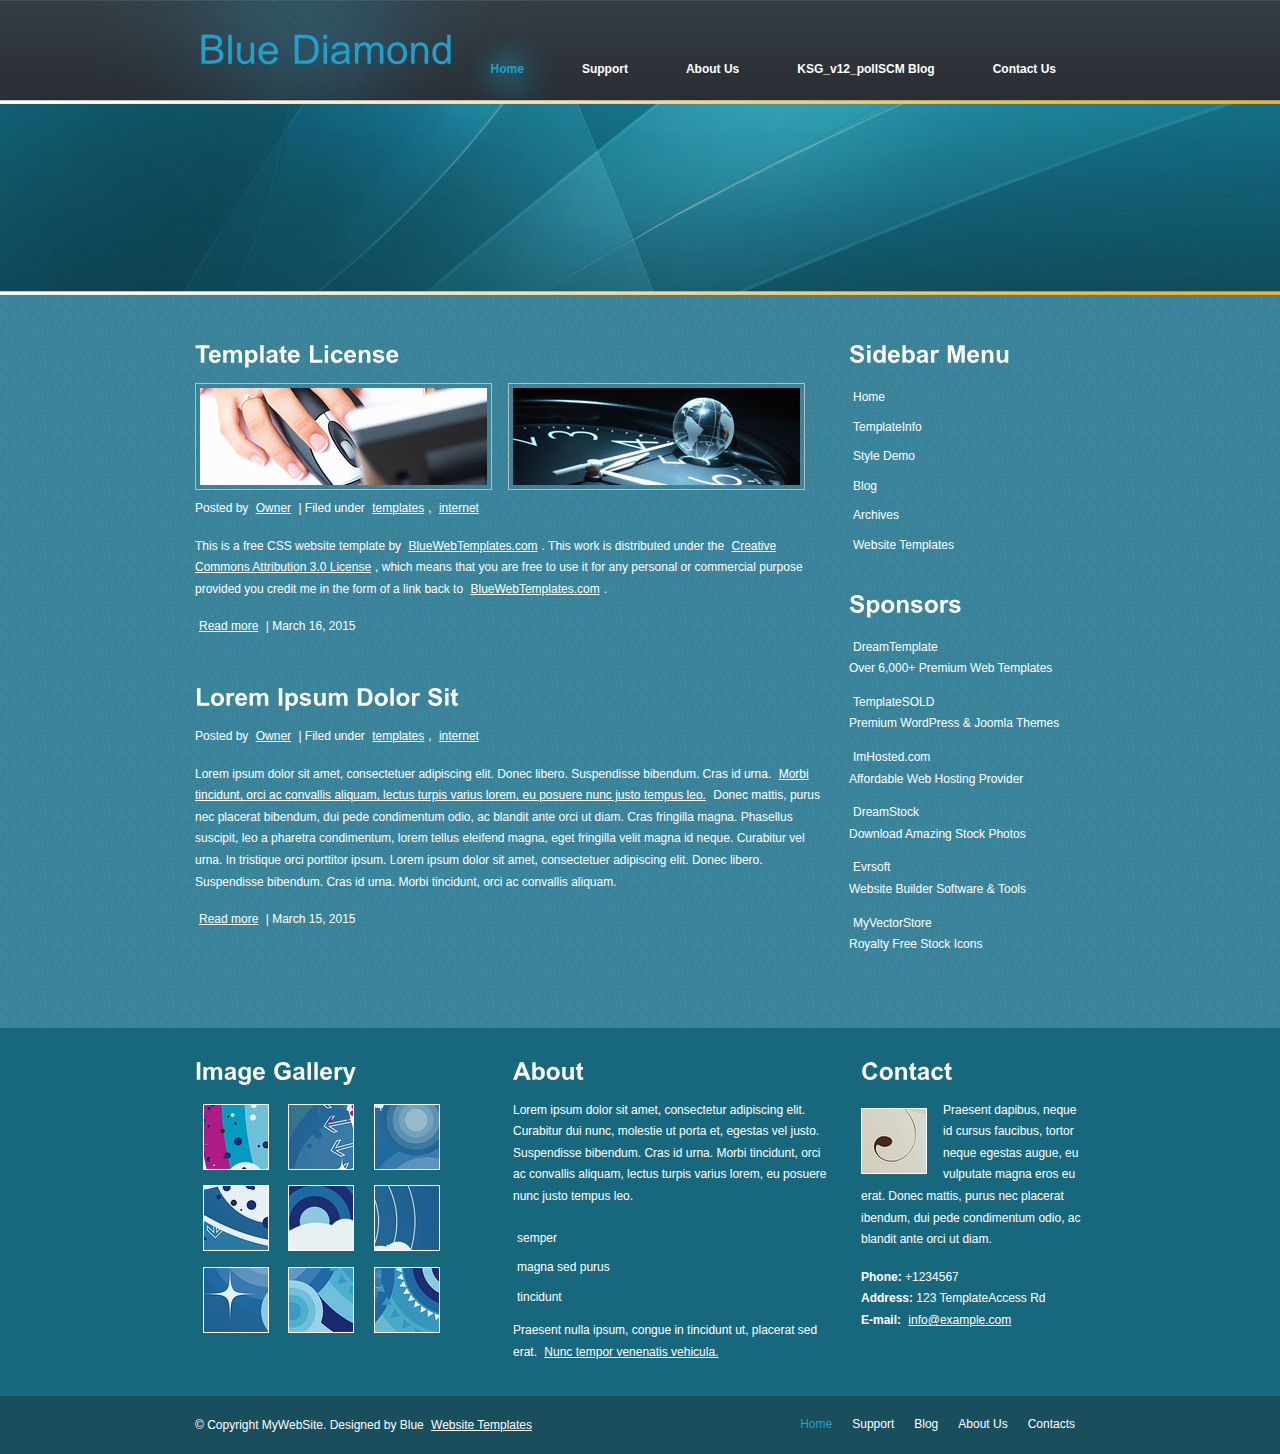
<file: index.html>
<!DOCTYPE html PUBLIC "-//W3C//DTD XHTML 1.0 Transitional//EN" "http://www.w3.org/TR/xhtml1/DTD/xhtml1-transitional.dtd">
<!--
Design by http://www.bluewebtemplates.com
Released for free under a Creative Commons v1 Attribution 3.0 License
-->
<html xmlns="http://www.w3.org/1999/xhtml">
<head>
<title>Template</title>
<meta http-equiv="Content-Type" content="text/html; charset=UTF-8" />
<link href="style.css" rel="stylesheet" type="text/css" />
<!-- CuFon: Enables smooth pretty custom font rendering. 100% SEO friendly. To disable, remove this section -->
<script type="text/javascript" src="js/cufon-yui.js"></script>
<script type="text/javascript" src="js/arial.js"></script>
<script type="text/javascript" src="js/cuf_run.js"></script>
<!-- CuFon ends -->
</head>
<body>
<div class="main">

  <div class="header">
    <div class="header_resize">
      <div class="logo"><h1><a href="index.html" class="nobg">Blue Diamond</a></h1></div>
      <div class="menu_nav">
        <ul>
          <li class="active"><a href="index.html">Home</a></li>
          <li><a href="support.html">Support</a></li>
          <li><a href="about.html">About Us</a></li>
          <li><a href="blog.html">KSG_v12_pollSCM Blog</a></li>
          <li><a href="contact.html">Contact Us</a></li>
        </ul>
      </div>
      <div class="clr"></div>
    </div>
  </div>

  <div class="content">
    <div class="content_resize">
      <div class="mainbar">
        <div class="article">
          <h2>Template License</h2>
          <img src="images/img1.jpg" width="287" height="97" alt="img" class="ilf" />
          <img src="images/img2.jpg" width="287" height="97" alt="img" />
          <p>Posted by <a href="#">Owner</a> | Filed under <a href="#">templates</a>, <a href="#">internet</a></p>
          <p>This is a free CSS website template by <a href="http://www.bluewebtemplates.com/" title="Website Templates">BlueWebTemplates.com</a>. This 
work is distributed under the <a rel="license" href="http://creativecommons.org/licenses/by/3.0/">Creative Commons Attribution 3.0 License</a>, 
which means that you are free to use it for any personal or commercial purpose provided you credit me in the form of a link back to 
<a href="http://www.bluewebtemplates.com/" title="Website Templates">BlueWebTemplates.com</a>.</p>
          <p><a href="#">Read more</a> | March 16, 2015</p>
        </div>
        <div class="article">
          <h2>Lorem Ipsum Dolor Sit</h2>
          <p>Posted by <a href="#">Owner</a> | Filed under <a href="#">templates</a>, <a href="#">internet</a></p>
          <p>Lorem ipsum dolor sit amet, consectetuer adipiscing elit. Donec libero. Suspendisse bibendum. Cras id urna. <a href="#">Morbi tincidunt, orci ac convallis aliquam, lectus turpis varius lorem, eu posuere nunc justo tempus leo.</a> Donec mattis, purus nec placerat bibendum, dui pede condimentum odio, ac blandit ante orci ut diam. Cras fringilla magna. Phasellus suscipit, leo a pharetra condimentum, lorem tellus eleifend magna, eget fringilla velit magna id neque. Curabitur vel urna. In tristique orci porttitor ipsum. Lorem ipsum dolor sit amet, consectetuer adipiscing elit. Donec libero. Suspendisse bibendum. Cras id urna. Morbi tincidunt, orci ac convallis aliquam.</p>
          <p><a href="#">Read more</a> | March 15, 2015</p>
        </div>
      </div>
      <div class="sidebar">
        <div class="gadget">
          <h2 class="star">Sidebar Menu</h2>
          <ul class="sb_menu">
            <li><a href="#">Home</a></li>
            <li><a href="#">TemplateInfo</a></li>
            <li><a href="#">Style Demo</a></li>
            <li><a href="#">Blog</a></li>
            <li><a href="#">Archives</a></li>
            <li><a href="http://www.dreamtemplate.com">Website Templates</a></li>
          </ul>
        </div>
        <div class="gadget">
          <h2 class="star">Sponsors</h2>
          <ul class="ex_menu">
            <li><a href="http://www.dreamtemplate.com" title="Website Templates">DreamTemplate</a><br />Over 6,000+ Premium Web Templates</li>
            <li><a href="http://www.templatesold.com" title="WordPress Themes">TemplateSOLD</a><br />Premium WordPress &amp; Joomla Themes</li>
            <li><a href="http://www.imhosted.com" title="Affordable Hosting">ImHosted.com</a><br />Affordable Web Hosting Provider</li>
            <li><a href="http://www.dreamstock.com" title="Stock Photos">DreamStock</a><br />Download Amazing Stock Photos</li>
            <li><a href="http://www.evrsoft.com" title="Website Builder">Evrsoft</a><br />Website Builder Software &amp; Tools</li>
            <li><a href="http://www.myvectorstore.com" title="Stock Icons">MyVectorStore</a><br />Royalty Free Stock Icons</li>
          </ul>
        </div>
      </div>
      <div class="clr"></div>
    </div>
  </div>

  <div class="fbg">
    <div class="fbg_resize">
      <div class="col c1">
        <h2>Image Gallery</h2>
        <a href="#" class="nobg"><img src="images/pix1.jpg" width="64" height="64" alt="ad" class="ad" /></a>
        <a href="#" class="nobg"><img src="images/pix2.jpg" width="64" height="64" alt="ad" class="ad" /></a>
        <a href="#" class="nobg"><img src="images/pix3.jpg" width="64" height="64" alt="ad" class="ad" /></a>
        <a href="#" class="nobg"><img src="images/pix4.jpg" width="64" height="64" alt="ad" class="ad" /></a>
        <a href="#" class="nobg"><img src="images/pix5.jpg" width="64" height="64" alt="ad" class="ad" /></a>
        <a href="#" class="nobg"><img src="images/pix6.jpg" width="64" height="64" alt="ad" class="ad" /></a>
        <a href="#" class="nobg"><img src="images/pix7.jpg" width="64" height="64" alt="ad" class="ad" /></a>
        <a href="#" class="nobg"><img src="images/pix8.jpg" width="64" height="64" alt="ad" class="ad" /></a>
        <a href="#" class="nobg"><img src="images/pix9.jpg" width="64" height="64" alt="ad" class="ad" /></a>
        <div class="clr"></div>
      </div>
      <div class="col c2">
        <h2>About</h2>
        <p>Lorem ipsum dolor sit amet, consectetur adipiscing elit. Curabitur dui nunc, molestie ut porta et, egestas vel justo. Suspendisse bibendum. Cras id urna. Morbi tincidunt, orci ac convallis aliquam, lectus turpis varius lorem, eu posuere nunc justo tempus leo.</p>
        <ul class="sb_menu">
          <li><a href="#">semper</a></li>
          <li><a href="#">magna sed purus</a></li>
          <li><a href="#">tincidunt</a></li>
        </ul>
        <p>Praesent nulla ipsum, congue in tincidunt ut, placerat sed erat. <a href="#">Nunc tempor venenatis vehicula.</a></p>
      </div>
      <div class="col c3">
        <h2>Contact</h2>
        <img src="images/white.jpg" width="64" height="64" alt="white" />
        <p>Praesent dapibus, neque id cursus faucibus, tortor neque egestas augue, eu vulputate magna eros eu erat. Donec mattis, purus nec placerat  ibendum, dui pede condimentum odio, ac blandit ante orci ut diam.</p>
        <p><strong>Phone:</strong> +1234567<br />
          <strong>Address:</strong> 123 TemplateAccess Rd<br />
          <strong>E-mail:</strong> <a href="mailto:info@example.com">info@example.com</a></p>
      </div>
      <div class="clr"></div>
    </div>
  </div>
  <div class="footer">
    <div class="footer_resize">
      <p class="lf">&copy; Copyright MyWebSite. Designed by Blue <a href="http://www.bluewebtemplates.com">Website Templates</a></p>
      <ul class="fmenu">
        <li class="active"><a href="index.html">Home</a></li>
        <li><a href="support.html">Support</a></li>
        <li><a href="blog.html">Blog</a></li>
        <li><a href="about.html">About Us</a></li>
        <li><a href="contact.html">Contacts</a></li>
      </ul>
      <div class="clr"></div>
    </div>
  </div>
</div>
</body>
</html>
</file>
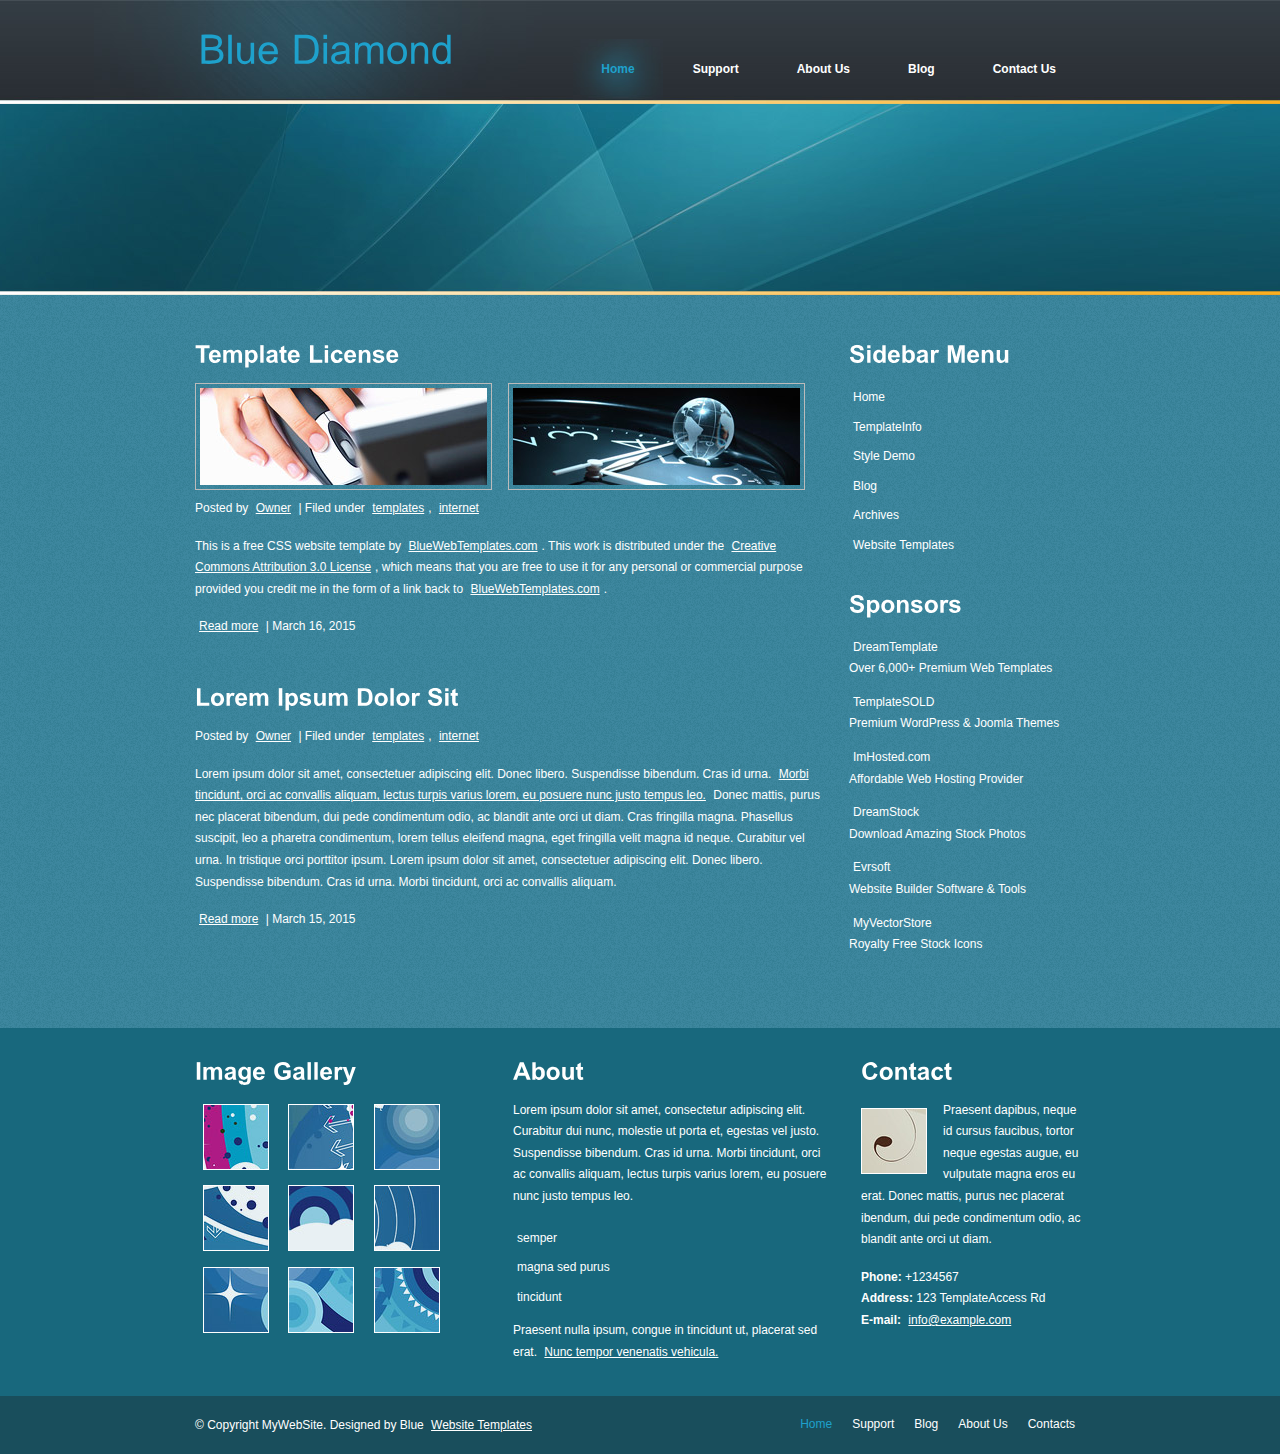
<file: bluediamond/html/index.html>
<!DOCTYPE html PUBLIC "-//W3C//DTD XHTML 1.0 Transitional//EN" "http://www.w3.org/TR/xhtml1/DTD/xhtml1-transitional.dtd">
<!--
Design by http://www.bluewebtemplates.com
Released for free under a Creative Commons Attribution 3.0 License
-->
<html xmlns="http://www.w3.org/1999/xhtml">
<head>
<title>Template</title>
<meta http-equiv="Content-Type" content="text/html; charset=UTF-8" />
<link href="style.css" rel="stylesheet" type="text/css" />
<!-- CuFon: Enables smooth pretty custom font rendering. 100% SEO friendly. To disable, remove this section -->
<script type="text/javascript" src="js/cufon-yui.js"></script>
<script type="text/javascript" src="js/arial.js"></script>
<script type="text/javascript" src="js/cuf_run.js"></script>
<!-- CuFon ends -->
</head>
<body>
<div class="main">

  <div class="header">
    <div class="header_resize">
      <div class="logo"><h1><a href="index.html" class="nobg">Blue Diamond</a></h1></div>
      <div class="menu_nav">
        <ul>
          <li class="active"><a href="index.html">Home</a></li>
          <li><a href="support.html">Support</a></li>
          <li><a href="about.html">About Us</a></li>
          <li><a href="blog.html">Blog</a></li>
          <li><a href="contact.html">Contact Us</a></li>
        </ul>
      </div>
      <div class="clr"></div>
    </div>
  </div>

  <div class="content">
    <div class="content_resize">
      <div class="mainbar">
        <div class="article">
          <h2>Template License</h2>
          <img src="images/img1.jpg" width="287" height="97" alt="img" class="ilf" />
          <img src="images/img2.jpg" width="287" height="97" alt="img" />
          <p>Posted by <a href="#">Owner</a> | Filed under <a href="#">templates</a>, <a href="#">internet</a></p>
          <p>This is a free CSS website template by <a href="http://www.bluewebtemplates.com/" title="Website Templates">BlueWebTemplates.com</a>. This 
work is distributed under the <a rel="license" href="http://creativecommons.org/licenses/by/3.0/">Creative Commons Attribution 3.0 License</a>, 
which means that you are free to use it for any personal or commercial purpose provided you credit me in the form of a link back to 
<a href="http://www.bluewebtemplates.com/" title="Website Templates">BlueWebTemplates.com</a>.</p>
          <p><a href="#">Read more</a> | March 16, 2015</p>
        </div>
        <div class="article">
          <h2>Lorem Ipsum Dolor Sit</h2>
          <p>Posted by <a href="#">Owner</a> | Filed under <a href="#">templates</a>, <a href="#">internet</a></p>
          <p>Lorem ipsum dolor sit amet, consectetuer adipiscing elit. Donec libero. Suspendisse bibendum. Cras id urna. <a href="#">Morbi tincidunt, orci ac convallis aliquam, lectus turpis varius lorem, eu posuere nunc justo tempus leo.</a> Donec mattis, purus nec placerat bibendum, dui pede condimentum odio, ac blandit ante orci ut diam. Cras fringilla magna. Phasellus suscipit, leo a pharetra condimentum, lorem tellus eleifend magna, eget fringilla velit magna id neque. Curabitur vel urna. In tristique orci porttitor ipsum. Lorem ipsum dolor sit amet, consectetuer adipiscing elit. Donec libero. Suspendisse bibendum. Cras id urna. Morbi tincidunt, orci ac convallis aliquam.</p>
          <p><a href="#">Read more</a> | March 15, 2015</p>
        </div>
      </div>
      <div class="sidebar">
        <div class="gadget">
          <h2 class="star">Sidebar Menu</h2>
          <ul class="sb_menu">
            <li><a href="#">Home</a></li>
            <li><a href="#">TemplateInfo</a></li>
            <li><a href="#">Style Demo</a></li>
            <li><a href="#">Blog</a></li>
            <li><a href="#">Archives</a></li>
            <li><a href="http://www.dreamtemplate.com">Website Templates</a></li>
          </ul>
        </div>
        <div class="gadget">
          <h2 class="star">Sponsors</h2>
          <ul class="ex_menu">
            <li><a href="http://www.dreamtemplate.com" title="Website Templates">DreamTemplate</a><br />Over 6,000+ Premium Web Templates</li>
            <li><a href="http://www.templatesold.com" title="WordPress Themes">TemplateSOLD</a><br />Premium WordPress &amp; Joomla Themes</li>
            <li><a href="http://www.imhosted.com" title="Affordable Hosting">ImHosted.com</a><br />Affordable Web Hosting Provider</li>
            <li><a href="http://www.dreamstock.com" title="Stock Photos">DreamStock</a><br />Download Amazing Stock Photos</li>
            <li><a href="http://www.evrsoft.com" title="Website Builder">Evrsoft</a><br />Website Builder Software &amp; Tools</li>
            <li><a href="http://www.myvectorstore.com" title="Stock Icons">MyVectorStore</a><br />Royalty Free Stock Icons</li>
          </ul>
        </div>
      </div>
      <div class="clr"></div>
    </div>
  </div>

  <div class="fbg">
    <div class="fbg_resize">
      <div class="col c1">
        <h2>Image Gallery</h2>
        <a href="#" class="nobg"><img src="images/pix1.jpg" width="64" height="64" alt="ad" class="ad" /></a>
        <a href="#" class="nobg"><img src="images/pix2.jpg" width="64" height="64" alt="ad" class="ad" /></a>
        <a href="#" class="nobg"><img src="images/pix3.jpg" width="64" height="64" alt="ad" class="ad" /></a>
        <a href="#" class="nobg"><img src="images/pix4.jpg" width="64" height="64" alt="ad" class="ad" /></a>
        <a href="#" class="nobg"><img src="images/pix5.jpg" width="64" height="64" alt="ad" class="ad" /></a>
        <a href="#" class="nobg"><img src="images/pix6.jpg" width="64" height="64" alt="ad" class="ad" /></a>
        <a href="#" class="nobg"><img src="images/pix7.jpg" width="64" height="64" alt="ad" class="ad" /></a>
        <a href="#" class="nobg"><img src="images/pix8.jpg" width="64" height="64" alt="ad" class="ad" /></a>
        <a href="#" class="nobg"><img src="images/pix9.jpg" width="64" height="64" alt="ad" class="ad" /></a>
        <div class="clr"></div>
      </div>
      <div class="col c2">
        <h2>About</h2>
        <p>Lorem ipsum dolor sit amet, consectetur adipiscing elit. Curabitur dui nunc, molestie ut porta et, egestas vel justo. Suspendisse bibendum. Cras id urna. Morbi tincidunt, orci ac convallis aliquam, lectus turpis varius lorem, eu posuere nunc justo tempus leo.</p>
        <ul class="sb_menu">
          <li><a href="#">semper</a></li>
          <li><a href="#">magna sed purus</a></li>
          <li><a href="#">tincidunt</a></li>
        </ul>
        <p>Praesent nulla ipsum, congue in tincidunt ut, placerat sed erat. <a href="#">Nunc tempor venenatis vehicula.</a></p>
      </div>
      <div class="col c3">
        <h2>Contact</h2>
        <img src="images/white.jpg" width="64" height="64" alt="white" />
        <p>Praesent dapibus, neque id cursus faucibus, tortor neque egestas augue, eu vulputate magna eros eu erat. Donec mattis, purus nec placerat  ibendum, dui pede condimentum odio, ac blandit ante orci ut diam.</p>
        <p><strong>Phone:</strong> +1234567<br />
          <strong>Address:</strong> 123 TemplateAccess Rd<br />
          <strong>E-mail:</strong> <a href="mailto:info@example.com">info@example.com</a></p>
      </div>
      <div class="clr"></div>
    </div>
  </div>
  <div class="footer">
    <div class="footer_resize">
      <p class="lf">&copy; Copyright MyWebSite. Designed by Blue <a href="http://www.bluewebtemplates.com">Website Templates</a></p>
      <ul class="fmenu">
        <li class="active"><a href="index.html">Home</a></li>
        <li><a href="support.html">Support</a></li>
        <li><a href="blog.html">Blog</a></li>
        <li><a href="about.html">About Us</a></li>
        <li><a href="contact.html">Contacts</a></li>
      </ul>
      <div class="clr"></div>
    </div>
  </div>
</div>
</body>
</html>
</file>
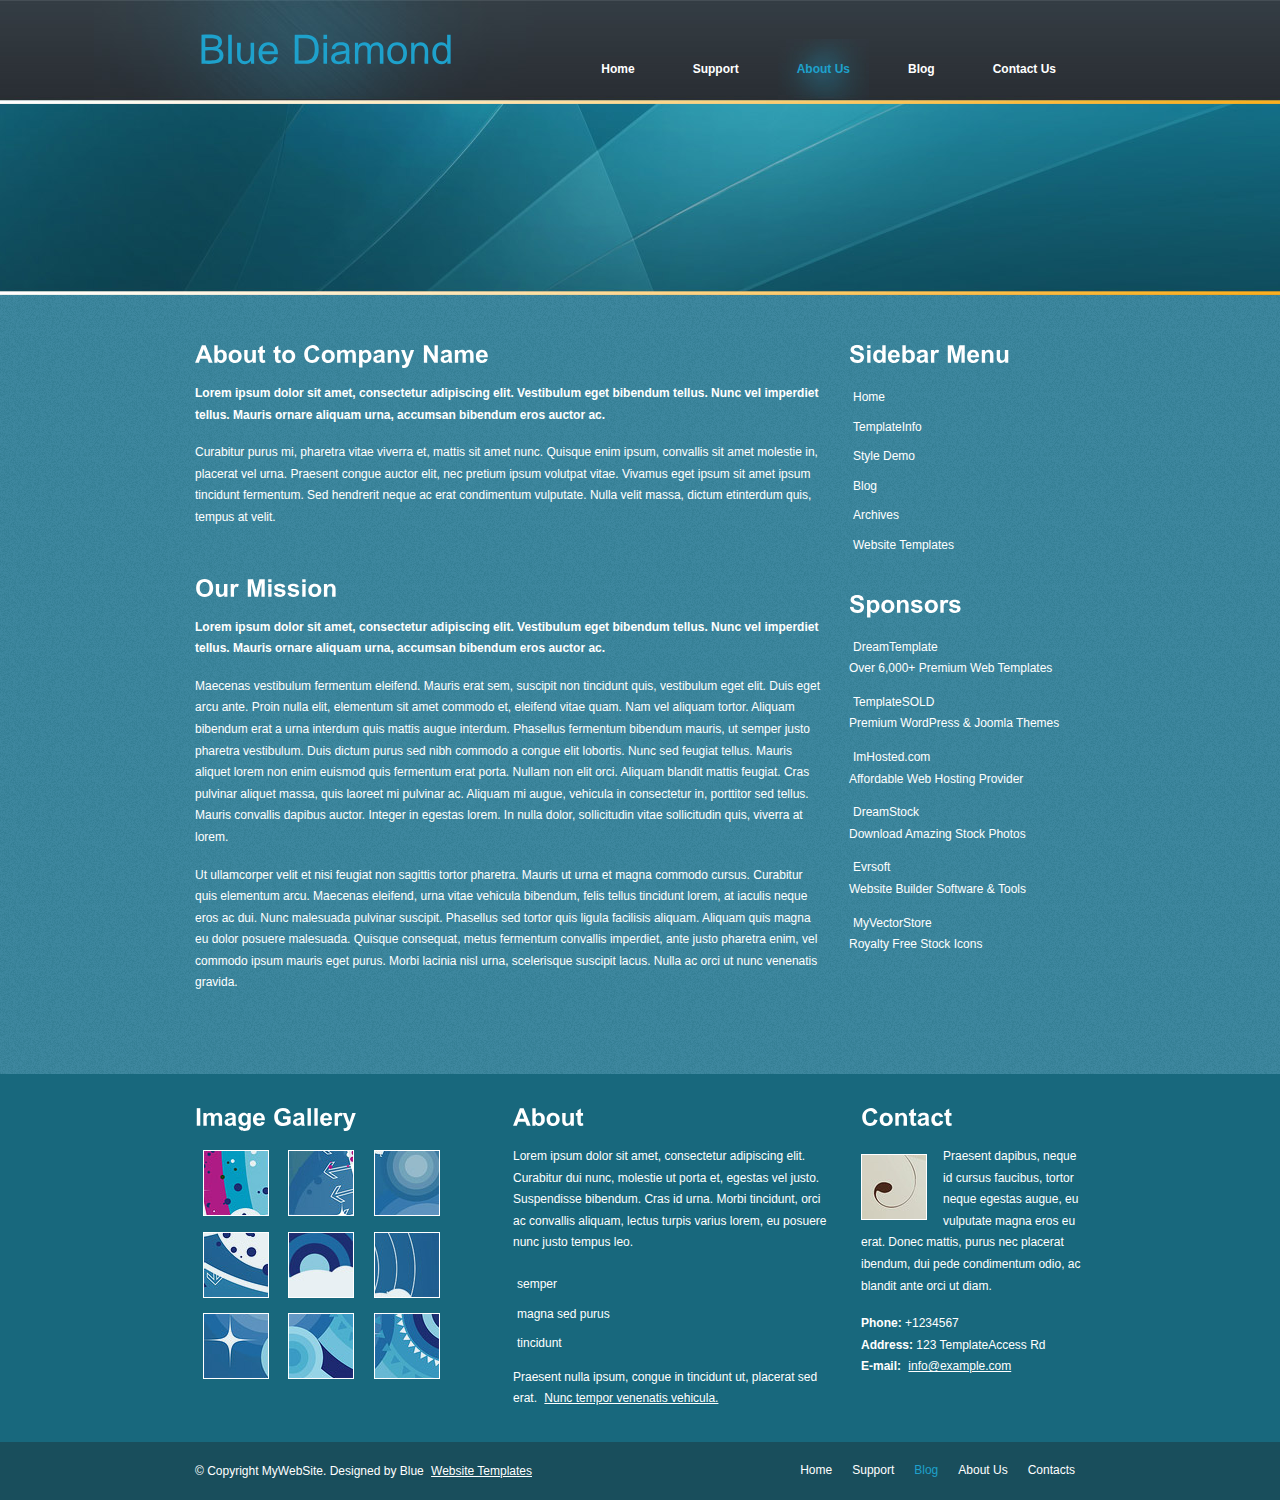
<file: about.html>
<!DOCTYPE html PUBLIC "-//W3C//DTD XHTML 1.0 Transitional//EN" "http://www.w3.org/TR/xhtml1/DTD/xhtml1-transitional.dtd">
<!--
Design by http://www.bluewebtemplates.com
Released for free under a Creative Commons Attribution 3.0 License
-->
<html xmlns="http://www.w3.org/1999/xhtml">
<head>
<title>Template</title>
<meta http-equiv="Content-Type" content="text/html; charset=UTF-8" />
<link href="style.css" rel="stylesheet" type="text/css" />
<!-- CuFon: Enables smooth pretty custom font rendering. 100% SEO friendly. To disable, remove this section -->
<script type="text/javascript" src="js/cufon-yui.js"></script>
<script type="text/javascript" src="js/arial.js"></script>
<script type="text/javascript" src="js/cuf_run.js"></script>
<!-- CuFon ends.  -->
</head>
<body>
<div class="main">

  <div class="header">
    <div class="header_resize">
      <div class="logo"><h1><a href="index.html" class="nobg">Blue Diamond</a></h1></div>
      <div class="menu_nav">
        <ul>
          <li><a href="index.html">Home</a></li>
          <li><a href="support.html">Support</a></li>
          <li class="active"><a href="about.html">About Us</a></li>
          <li><a href="blog.html">Blog</a></li>
          <li><a href="contact.html">Contact Us</a></li>
        </ul>
      </div>
      <div class="clr"></div>
    </div>
  </div>

  <div class="content">
    <div class="content_resize">
      <div class="mainbar">
        <div class="article">
          <h2>About to Company Name</h2>
          <p><strong>Lorem ipsum dolor sit amet, consectetur adipiscing elit. Vestibulum eget bibendum tellus. Nunc vel imperdiet tellus. Mauris ornare aliquam urna, accumsan bibendum eros auctor ac.</strong></p>
          <p>Curabitur purus mi, pharetra vitae viverra et, mattis sit amet nunc. Quisque enim ipsum, convallis sit amet molestie in, placerat vel urna. Praesent congue auctor elit, nec pretium ipsum volutpat vitae. Vivamus eget ipsum sit amet ipsum tincidunt fermentum. Sed hendrerit neque ac erat condimentum vulputate. Nulla velit massa, dictum etinterdum quis, tempus at velit.</p>
        </div>
        <div class="article">
          <h2>Our Mission</h2>
          <p><strong>Lorem ipsum dolor sit amet, consectetur adipiscing elit. Vestibulum eget bibendum tellus. Nunc vel imperdiet tellus. Mauris ornare aliquam urna, accumsan bibendum eros auctor ac.</strong></p>
          <p>Maecenas vestibulum fermentum eleifend. Mauris erat sem, suscipit non tincidunt quis, vestibulum eget elit. Duis eget arcu ante. Proin nulla elit, elementum sit amet commodo et, eleifend vitae quam. Nam vel aliquam tortor. Aliquam bibendum erat a urna interdum quis mattis augue interdum. Phasellus fermentum bibendum mauris, ut semper justo pharetra vestibulum. Duis dictum purus sed nibh commodo a congue elit lobortis. Nunc sed feugiat tellus. Mauris aliquet lorem non enim euismod quis fermentum erat porta. Nullam non elit orci. Aliquam blandit mattis feugiat. Cras pulvinar aliquet massa, quis laoreet mi pulvinar ac. Aliquam mi augue, vehicula in consectetur in, porttitor sed tellus. Mauris convallis dapibus auctor. Integer in egestas lorem. In nulla dolor, sollicitudin vitae sollicitudin quis, viverra at lorem.</p>
          <p>Ut ullamcorper velit et nisi feugiat non sagittis tortor pharetra. Mauris ut urna et magna commodo cursus. Curabitur quis elementum arcu. Maecenas eleifend, urna vitae vehicula bibendum, felis tellus tincidunt lorem, at iaculis neque eros ac dui. Nunc malesuada pulvinar suscipit. Phasellus sed tortor quis ligula facilisis aliquam. Aliquam quis magna eu dolor posuere malesuada. Quisque consequat, metus fermentum convallis imperdiet, ante justo pharetra enim, vel commodo ipsum mauris eget purus. Morbi lacinia nisl urna, scelerisque suscipit lacus. Nulla ac orci ut nunc venenatis gravida.</p>
        </div>
      </div>
      <div class="sidebar">
        <div class="gadget">
          <h2 class="star">Sidebar Menu</h2>
          <ul class="sb_menu">
            <li><a href="#">Home</a></li>
            <li><a href="#">TemplateInfo</a></li>
            <li><a href="#">Style Demo</a></li>
            <li><a href="#">Blog</a></li>
            <li><a href="#">Archives</a></li>
            <li><a href="http://www.dreamtemplate.com">Website Templates</a></li>
          </ul>
        </div>
        <div class="gadget">
          <h2 class="star">Sponsors</h2>
          <ul class="ex_menu">
            <li><a href="http://www.dreamtemplate.com" title="Website Templates">DreamTemplate</a><br />Over 6,000+ Premium Web Templates</li>
            <li><a href="http://www.templatesold.com" title="WordPress Themes">TemplateSOLD</a><br />Premium WordPress &amp; Joomla Themes</li>
            <li><a href="http://www.imhosted.com" title="Affordable Hosting">ImHosted.com</a><br />Affordable Web Hosting Provider</li>
            <li><a href="http://www.dreamstock.com" title="Stock Photos">DreamStock</a><br />Download Amazing Stock Photos</li>
            <li><a href="http://www.evrsoft.com" title="Website Builder">Evrsoft</a><br />Website Builder Software &amp; Tools</li>
            <li><a href="http://www.myvectorstore.com" title="Stock Icons">MyVectorStore</a><br />Royalty Free Stock Icons</li>
          </ul>
        </div>
      </div>
      <div class="clr"></div>
    </div>
  </div>

  <div class="fbg">
    <div class="fbg_resize">
      <div class="col c1">
        <h2>Image Gallery</h2>
        <a href="#" class="nobg"><img src="images/pix1.jpg" width="64" height="64" alt="ad" class="ad" /></a>
        <a href="#" class="nobg"><img src="images/pix2.jpg" width="64" height="64" alt="ad" class="ad" /></a>
        <a href="#" class="nobg"><img src="images/pix3.jpg" width="64" height="64" alt="ad" class="ad" /></a>
        <a href="#" class="nobg"><img src="images/pix4.jpg" width="64" height="64" alt="ad" class="ad" /></a>
        <a href="#" class="nobg"><img src="images/pix5.jpg" width="64" height="64" alt="ad" class="ad" /></a>
        <a href="#" class="nobg"><img src="images/pix6.jpg" width="64" height="64" alt="ad" class="ad" /></a>
        <a href="#" class="nobg"><img src="images/pix7.jpg" width="64" height="64" alt="ad" class="ad" /></a>
        <a href="#" class="nobg"><img src="images/pix8.jpg" width="64" height="64" alt="ad" class="ad" /></a>
        <a href="#" class="nobg"><img src="images/pix9.jpg" width="64" height="64" alt="ad" class="ad" /></a>
        <div class="clr"></div>
      </div>
      <div class="col c2">
        <h2>About</h2>
        <p>Lorem ipsum dolor sit amet, consectetur adipiscing elit. Curabitur dui nunc, molestie ut porta et, egestas vel justo. Suspendisse bibendum. Cras id urna. Morbi tincidunt, orci ac convallis aliquam, lectus turpis varius lorem, eu posuere nunc justo tempus leo.</p>
        <ul class="sb_menu">
          <li><a href="#">semper</a></li>
          <li><a href="#">magna sed purus</a></li>
          <li><a href="#">tincidunt</a></li>
        </ul>
        <p>Praesent nulla ipsum, congue in tincidunt ut, placerat sed erat. <a href="#">Nunc tempor venenatis vehicula.</a></p>
      </div>
      <div class="col c3">
        <h2>Contact</h2>
        <img src="images/white.jpg" width="64" height="64" alt="white" />
        <p>Praesent dapibus, neque id cursus faucibus, tortor neque egestas augue, eu vulputate magna eros eu erat. Donec mattis, purus nec placerat  ibendum, dui pede condimentum odio, ac blandit ante orci ut diam.</p>
        <p><strong>Phone:</strong> +1234567<br />
          <strong>Address:</strong> 123 TemplateAccess Rd<br />
          <strong>E-mail:</strong> <a href="mailto:info@example.com">info@example.com</a></p>
      </div>
      <div class="clr"></div>
    </div>
  </div>
  <div class="footer">
    <div class="footer_resize">
      <p class="lf">&copy; Copyright MyWebSite. Designed by Blue <a href="http://www.bluewebtemplates.com">Website Templates</a></p>
      <ul class="fmenu">
        <li><a href="index.html">Home</a></li>
        <li><a href="support.html">Support</a></li>
        <li class="active"><a href="blog.html">Blog</a></li>
        <li><a href="about.html">About Us</a></li>
        <li><a href="contact.html">Contacts</a></li>
      </ul>
      <div class="clr"></div>
    </div>
  </div>
</div>
</body>
</html>
</file>
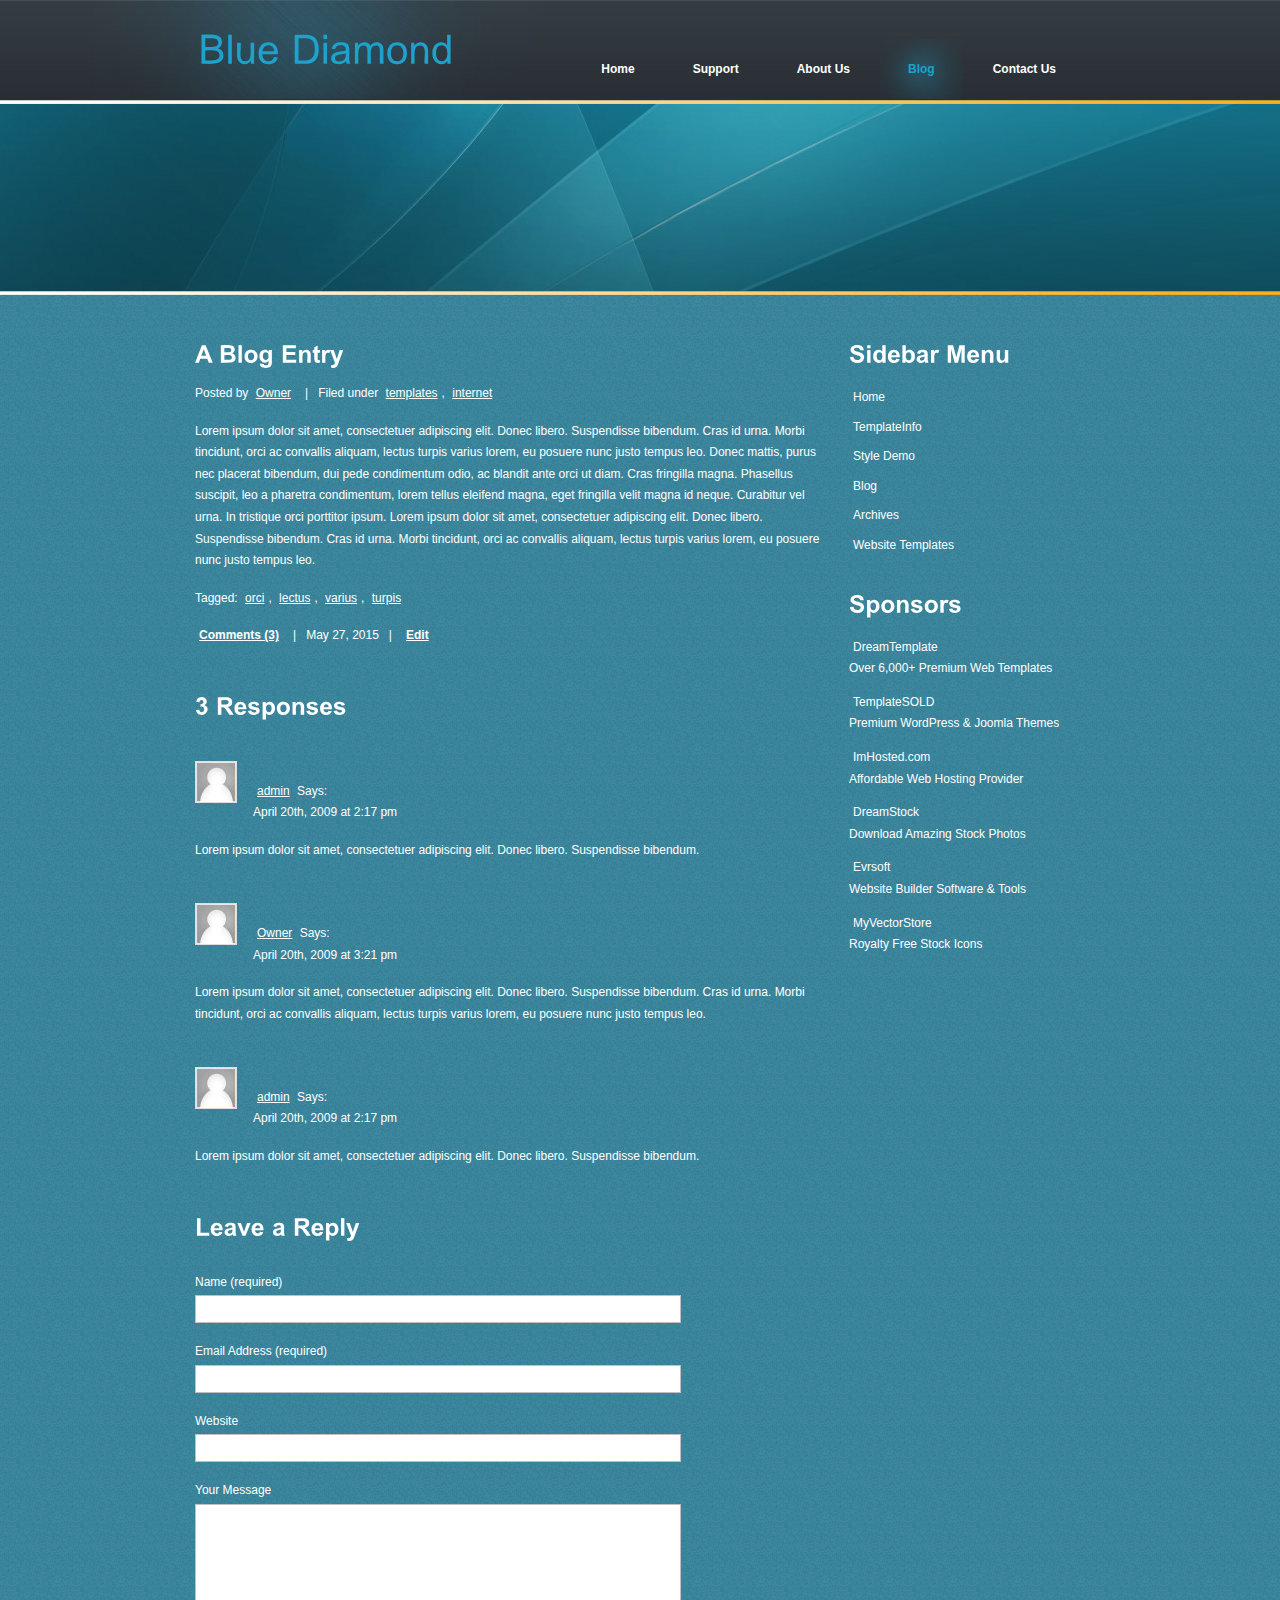
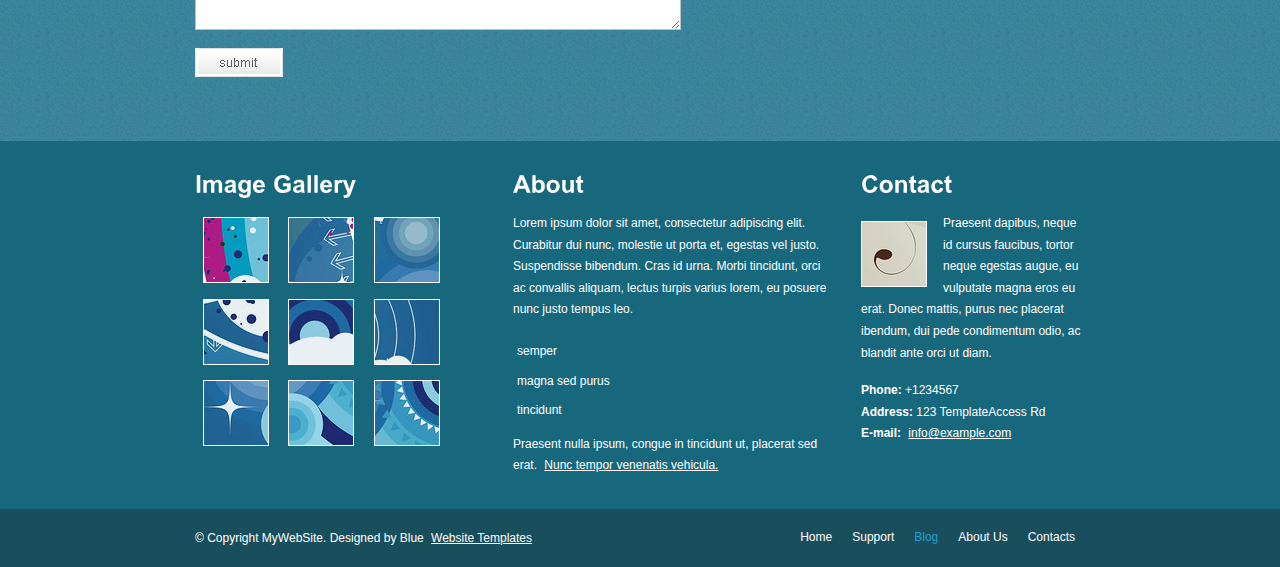
<file: blog.html>
<!DOCTYPE html PUBLIC "-//W3C//DTD XHTML 1.0 Transitional//EN" "http://www.w3.org/TR/xhtml1/DTD/xhtml1-transitional.dtd">
<!--
Design by http://www.bluewebtemplates.com
Released for free under a Creative Commons Attribution 3.0 License
-->
<html xmlns="http://www.w3.org/1999/xhtml">
<head>
<title>Template</title>
<meta http-equiv="Content-Type" content="text/html; charset=UTF-8" />
<link href="style.css" rel="stylesheet" type="text/css" />
<!-- CuFon: Enables smooth pretty custom font rendering. 100% SEO friendly. To disable, remove this section -->
<script type="text/javascript" src="js/cufon-yui.js"></script>
<script type="text/javascript" src="js/arial.js"></script>
<script type="text/javascript" src="js/cuf_run.js"></script>
<!-- CuFon ends -->
</head>
<body>
<div class="main">

  <div class="header">
    <div class="header_resize">
      <div class="logo"><h1><a href="index.html" class="nobg">Blue Diamond</a></h1></div>
      <div class="menu_nav">
        <ul>
          <li><a href="index.html">Home</a></li>
          <li><a href="support.html">Support</a></li>
          <li><a href="about.html">About Us</a></li>
          <li class="active"><a href="blog.html">Blog</a></li>
          <li><a href="contact.html">Contact Us</a></li>
        </ul>
      </div>
      <div class="clr"></div>
    </div>
  </div>

  <div class="content">
    <div class="content_resize">
      <div class="mainbar">
        <div class="article">
          <h2>A Blog Entry</h2>
          <p>Posted by <a href="#">Owner</a> &nbsp;&nbsp;|&nbsp;&nbsp; Filed under <a href="#">templates</a>, <a href="#">internet</a></p>
          <p>Lorem ipsum dolor sit amet, consectetuer adipiscing elit. Donec libero. Suspendisse bibendum. Cras id urna. Morbi tincidunt, orci ac convallis aliquam, lectus turpis varius lorem, eu posuere nunc justo tempus leo. Donec mattis, purus nec placerat bibendum, dui pede condimentum odio, ac blandit ante orci ut diam. Cras fringilla magna. Phasellus suscipit, leo a pharetra condimentum, lorem tellus eleifend magna, eget fringilla velit magna id neque. Curabitur vel urna. In tristique orci porttitor ipsum. Lorem ipsum dolor sit amet, consectetuer adipiscing elit. Donec libero. Suspendisse bibendum. Cras id urna. Morbi tincidunt, orci ac convallis aliquam, lectus turpis varius lorem, eu posuere nunc justo tempus leo. </p>
          <p>Tagged: <a href="#">orci</a>, <a href="#">lectus</a>, <a href="#">varius</a>, <a href="#">turpis</a></p>
          <p><a href="#"><strong>Comments (3)</strong></a> &nbsp;&nbsp;|&nbsp;&nbsp; May 27, 2015 &nbsp;&nbsp;|&nbsp;&nbsp; <a href="#"><strong>Edit</strong></a></p>
        </div>
        <div class="article">
          <h2>3 Responses</h2>
          <div class="comment">
            <a href="#"><img src="images/userpic.gif" width="40" height="40" alt="user" class="userpic" /></a>
            <p><a href="#">admin</a> Says:<br />April 20th, 2009 at 2:17 pm</p>
            <p>Lorem ipsum dolor sit amet, consectetuer adipiscing elit. Donec libero. Suspendisse bibendum.</p>
          </div>
          <div class="comment">
            <a href="#"><img src="images/userpic.gif" width="40" height="40" alt="user" class="userpic" /></a>
            <p><a href="#">Owner</a> Says:<br />April 20th, 2009 at 3:21 pm</p>
            <p>Lorem ipsum dolor sit amet, consectetuer adipiscing elit. Donec libero. Suspendisse bibendum. Cras id urna. Morbi tincidunt, orci ac convallis aliquam, lectus turpis varius lorem, eu posuere nunc justo tempus leo.</p>
          </div>
          <div class="comment">
            <a href="#"><img src="images/userpic.gif" width="40" height="40" alt="user" class="userpic" /></a>
            <p><a href="#">admin</a> Says:<br />April 20th, 2009 at 2:17 pm</p>
            <p>Lorem ipsum dolor sit amet, consectetuer adipiscing elit. Donec libero. Suspendisse bibendum.</p>
          </div>
        </div>
        <div class="article">
          <h2>Leave a Reply</h2>
          <form action="#" method="post" id="leavereply">
          <ol><li>
            <label for="name">Name (required)</label>
            <input id="name" name="name" class="text" />
          </li><li>
            <label for="email">Email Address (required)</label>
            <input id="email" name="email" class="text" />
          </li><li>
            <label for="website">Website</label>
            <input id="website" name="website" class="text" />
          </li><li>
            <label for="message">Your Message</label>
            <textarea id="message" name="message" rows="8" cols="50"></textarea>
          </li><li>
            <input type="image" name="imageField" id="imageField" src="images/submit.gif" class="send" />
            <div class="clr"></div>
          </li></ol>
          </form>
        </div>
      </div>
      <div class="sidebar">
        <div class="gadget">
          <h2 class="star">Sidebar Menu</h2>
          <ul class="sb_menu">
            <li><a href="#">Home</a></li>
            <li><a href="#">TemplateInfo</a></li>
            <li><a href="#">Style Demo</a></li>
            <li><a href="#">Blog</a></li>
            <li><a href="#">Archives</a></li>
            <li><a href="http://www.dreamtemplate.com">Website Templates</a></li>
          </ul>
        </div>
        <div class="gadget">
          <h2 class="star">Sponsors</h2>
          <ul class="ex_menu">
            <li><a href="http://www.dreamtemplate.com" title="Website Templates">DreamTemplate</a><br />Over 6,000+ Premium Web Templates</li>
            <li><a href="http://www.templatesold.com" title="WordPress Themes">TemplateSOLD</a><br />Premium WordPress &amp; Joomla Themes</li>
            <li><a href="http://www.imhosted.com" title="Affordable Hosting">ImHosted.com</a><br />Affordable Web Hosting Provider</li>
            <li><a href="http://www.dreamstock.com" title="Stock Photos">DreamStock</a><br />Download Amazing Stock Photos</li>
            <li><a href="http://www.evrsoft.com" title="Website Builder">Evrsoft</a><br />Website Builder Software &amp; Tools</li>
            <li><a href="http://www.myvectorstore.com" title="Stock Icons">MyVectorStore</a><br />Royalty Free Stock Icons</li>
          </ul>
        </div>
      </div>
      <div class="clr"></div>
    </div>
  </div>

  <div class="fbg">
    <div class="fbg_resize">
      <div class="col c1">
        <h2>Image Gallery</h2>
        <a href="#" class="nobg"><img src="images/pix1.jpg" width="64" height="64" alt="ad" class="ad" /></a>
        <a href="#" class="nobg"><img src="images/pix2.jpg" width="64" height="64" alt="ad" class="ad" /></a>
        <a href="#" class="nobg"><img src="images/pix3.jpg" width="64" height="64" alt="ad" class="ad" /></a>
        <a href="#" class="nobg"><img src="images/pix4.jpg" width="64" height="64" alt="ad" class="ad" /></a>
        <a href="#" class="nobg"><img src="images/pix5.jpg" width="64" height="64" alt="ad" class="ad" /></a>
        <a href="#" class="nobg"><img src="images/pix6.jpg" width="64" height="64" alt="ad" class="ad" /></a>
        <a href="#" class="nobg"><img src="images/pix7.jpg" width="64" height="64" alt="ad" class="ad" /></a>
        <a href="#" class="nobg"><img src="images/pix8.jpg" width="64" height="64" alt="ad" class="ad" /></a>
        <a href="#" class="nobg"><img src="images/pix9.jpg" width="64" height="64" alt="ad" class="ad" /></a>
        <div class="clr"></div>
      </div>
      <div class="col c2">
        <h2>About</h2>
        <p>Lorem ipsum dolor sit amet, consectetur adipiscing elit. Curabitur dui nunc, molestie ut porta et, egestas vel justo. Suspendisse bibendum. Cras id urna. Morbi tincidunt, orci ac convallis aliquam, lectus turpis varius lorem, eu posuere nunc justo tempus leo.</p>
        <ul class="sb_menu">
          <li><a href="#">semper</a></li>
          <li><a href="#">magna sed purus</a></li>
          <li><a href="#">tincidunt</a></li>
        </ul>
        <p>Praesent nulla ipsum, congue in tincidunt ut, placerat sed erat. <a href="#">Nunc tempor venenatis vehicula.</a></p>
      </div>
      <div class="col c3">
        <h2>Contact</h2>
        <img src="images/white.jpg" width="64" height="64" alt="white" />
        <p>Praesent dapibus, neque id cursus faucibus, tortor neque egestas augue, eu vulputate magna eros eu erat. Donec mattis, purus nec placerat  ibendum, dui pede condimentum odio, ac blandit ante orci ut diam.</p>
        <p><strong>Phone:</strong> +1234567<br />
          <strong>Address:</strong> 123 TemplateAccess Rd<br />
          <strong>E-mail:</strong> <a href="mailto:info@example.com">info@example.com</a></p>
      </div>
      <div class="clr"></div>
    </div>
  </div>
  <div class="footer">
    <div class="footer_resize">
      <p class="lf">&copy; Copyright MyWebSite. Designed by Blue <a href="http://www.bluewebtemplates.com">Website Templates</a></p>
      <ul class="fmenu">
        <li><a href="index.html">Home</a></li>
        <li><a href="support.html">Support</a></li>
        <li class="active"><a href="blog.html">Blog</a></li>
        <li><a href="about.html">About Us</a></li>
        <li><a href="contact.html">Contacts</a></li>
      </ul>
      <div class="clr"></div>
    </div>
  </div>
</div>
</body>
</html>
</file>
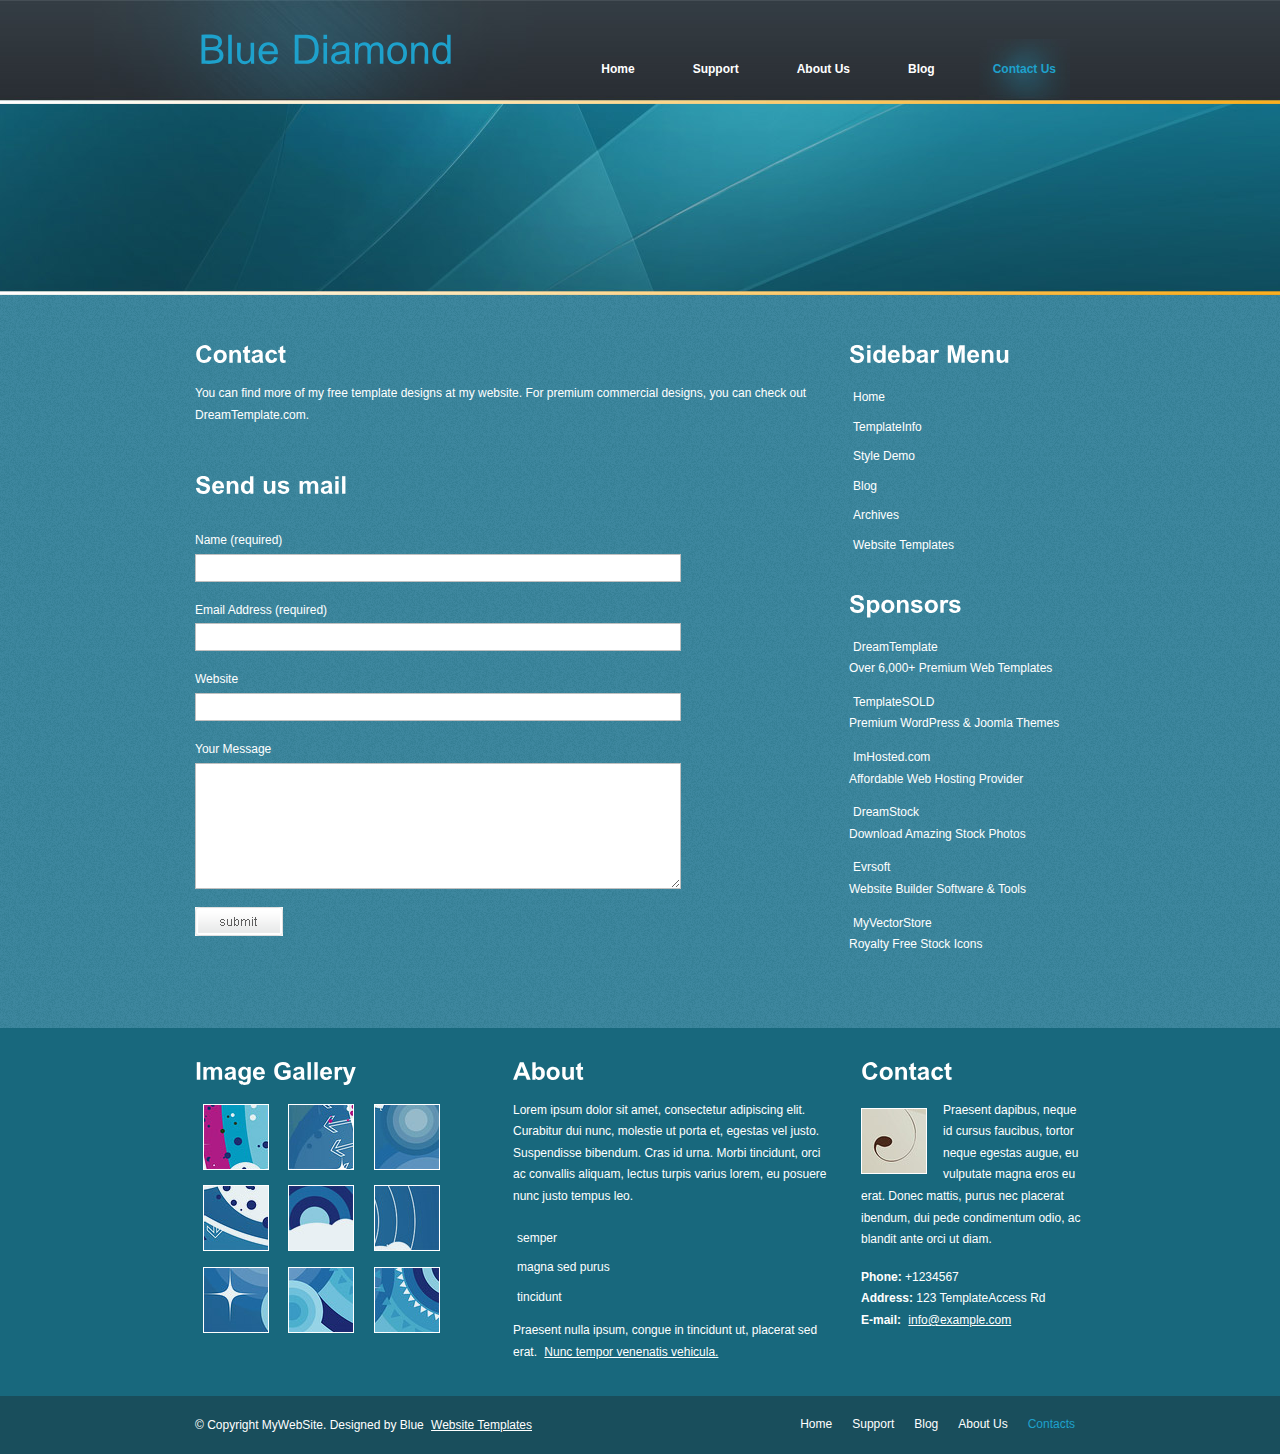
<file: contact.html>
<!DOCTYPE html PUBLIC "-//W3C//DTD XHTML 1.0 Transitional//EN" "http://www.w3.org/TR/xhtml1/DTD/xhtml1-transitional.dtd">
<!--
Design by http://www.bluewebtemplates.com
Released for free under a Creative Commons Attribution 3.0 License
-->
<html xmlns="http://www.w3.org/1999/xhtml">
<head>
<title>Template</title>
<meta http-equiv="Content-Type" content="text/html; charset=UTF-8" />
<link href="style.css" rel="stylesheet" type="text/css" />
<!-- CuFon: Enables smooth pretty custom font rendering. 100% SEO friendly. To disable, remove this section -->
<script type="text/javascript" src="js/cufon-yui.js"></script>
<script type="text/javascript" src="js/arial.js"></script>
<script type="text/javascript" src="js/cuf_run.js"></script>
<!-- CuFon ends -->
</head>
<body>
<div class="main">

  <div class="header">
    <div class="header_resize">
      <div class="logo"><h1><a href="index.html" class="nobg">Blue Diamond</a></h1></div>
      <div class="menu_nav">
        <ul>
          <li><a href="index.html">Home</a></li>
          <li><a href="support.html">Support</a></li>
          <li><a href="about.html">About Us</a></li>
          <li><a href="blog.html">Blog</a></li>
          <li class="active"><a href="contact.html">Contact Us</a></li>
        </ul>
      </div>
      <div class="clr"></div>
    </div>
  </div>

  <div class="content">
    <div class="content_resize">
      <div class="mainbar">
        <div class="article">
          <h2>Contact</h2>
          <p>You can find more of my free template designs at my website. For premium commercial designs, you can check out DreamTemplate.com.</p>
        </div>
        <div class="article">
          <h2>Send us mail</h2>
          <form action="#" method="post" id="sendemail">
          <ol><li>
            <label for="name">Name (required)</label>
            <input id="name" name="name" class="text" />
          </li><li>
            <label for="email">Email Address (required)</label>
            <input id="email" name="email" class="text" />
          </li><li>
            <label for="website">Website</label>
            <input id="website" name="website" class="text" />
          </li><li>
            <label for="message">Your Message</label>
            <textarea id="message" name="message" rows="8" cols="50"></textarea>
          </li><li>
            <input type="image" name="imageField" id="imageField" src="images/submit.gif" class="send" />
            <div class="clr"></div>
          </li></ol>
          </form>
        </div>
      </div>
      <div class="sidebar">
        <div class="gadget">
          <h2 class="star">Sidebar Menu</h2>
          <ul class="sb_menu">
            <li><a href="#">Home</a></li>
            <li><a href="#">TemplateInfo</a></li>
            <li><a href="#">Style Demo</a></li>
            <li><a href="#">Blog</a></li>
            <li><a href="#">Archives</a></li>
            <li><a href="http://www.dreamtemplate.com">Website Templates</a></li>
          </ul>
        </div>
        <div class="gadget">
          <h2 class="star">Sponsors</h2>
          <ul class="ex_menu">
            <li><a href="http://www.dreamtemplate.com" title="Website Templates">DreamTemplate</a><br />Over 6,000+ Premium Web Templates</li>
            <li><a href="http://www.templatesold.com" title="WordPress Themes">TemplateSOLD</a><br />Premium WordPress &amp; Joomla Themes</li>
            <li><a href="http://www.imhosted.com" title="Affordable Hosting">ImHosted.com</a><br />Affordable Web Hosting Provider</li>
            <li><a href="http://www.dreamstock.com" title="Stock Photos">DreamStock</a><br />Download Amazing Stock Photos</li>
            <li><a href="http://www.evrsoft.com" title="Website Builder">Evrsoft</a><br />Website Builder Software &amp; Tools</li>
            <li><a href="http://www.myvectorstore.com" title="Stock Icons">MyVectorStore</a><br />Royalty Free Stock Icons</li>
          </ul>
        </div>
      </div>
      <div class="clr"></div>
    </div>
  </div>

  <div class="fbg">
    <div class="fbg_resize">
      <div class="col c1">
        <h2>Image Gallery</h2>
        <a href="#" class="nobg"><img src="images/pix1.jpg" width="64" height="64" alt="ad" class="ad" /></a>
        <a href="#" class="nobg"><img src="images/pix2.jpg" width="64" height="64" alt="ad" class="ad" /></a>
        <a href="#" class="nobg"><img src="images/pix3.jpg" width="64" height="64" alt="ad" class="ad" /></a>
        <a href="#" class="nobg"><img src="images/pix4.jpg" width="64" height="64" alt="ad" class="ad" /></a>
        <a href="#" class="nobg"><img src="images/pix5.jpg" width="64" height="64" alt="ad" class="ad" /></a>
        <a href="#" class="nobg"><img src="images/pix6.jpg" width="64" height="64" alt="ad" class="ad" /></a>
        <a href="#" class="nobg"><img src="images/pix7.jpg" width="64" height="64" alt="ad" class="ad" /></a>
        <a href="#" class="nobg"><img src="images/pix8.jpg" width="64" height="64" alt="ad" class="ad" /></a>
        <a href="#" class="nobg"><img src="images/pix9.jpg" width="64" height="64" alt="ad" class="ad" /></a>
        <div class="clr"></div>
      </div>
      <div class="col c2">
        <h2>About</h2>
        <p>Lorem ipsum dolor sit amet, consectetur adipiscing elit. Curabitur dui nunc, molestie ut porta et, egestas vel justo. Suspendisse bibendum. Cras id urna. Morbi tincidunt, orci ac convallis aliquam, lectus turpis varius lorem, eu posuere nunc justo tempus leo.</p>
        <ul class="sb_menu">
          <li><a href="#">semper</a></li>
          <li><a href="#">magna sed purus</a></li>
          <li><a href="#">tincidunt</a></li>
        </ul>
        <p>Praesent nulla ipsum, congue in tincidunt ut, placerat sed erat. <a href="#">Nunc tempor venenatis vehicula.</a></p>
      </div>
      <div class="col c3">
        <h2>Contact</h2>
        <img src="images/white.jpg" width="64" height="64" alt="white" />
        <p>Praesent dapibus, neque id cursus faucibus, tortor neque egestas augue, eu vulputate magna eros eu erat. Donec mattis, purus nec placerat  ibendum, dui pede condimentum odio, ac blandit ante orci ut diam.</p>
        <p><strong>Phone:</strong> +1234567<br />
          <strong>Address:</strong> 123 TemplateAccess Rd<br />
          <strong>E-mail:</strong> <a href="mailto:info@example.com">info@example.com</a></p>
      </div>
      <div class="clr"></div>
    </div>
  </div>
  <div class="footer">
    <div class="footer_resize">
      <p class="lf">&copy; Copyright MyWebSite. Designed by Blue <a href="http://www.bluewebtemplates.com">Website Templates</a></p>
      <ul class="fmenu">
        <li><a href="index.html">Home</a></li>
        <li><a href="support.html">Support</a></li>
        <li><a href="blog.html">Blog</a></li>
        <li><a href="about.html">About Us</a></li>
        <li class="active"><a href="contact.html">Contacts</a></li>
      </ul>
      <div class="clr"></div>
    </div>
  </div>
</div>
</body>
</html>
</file>
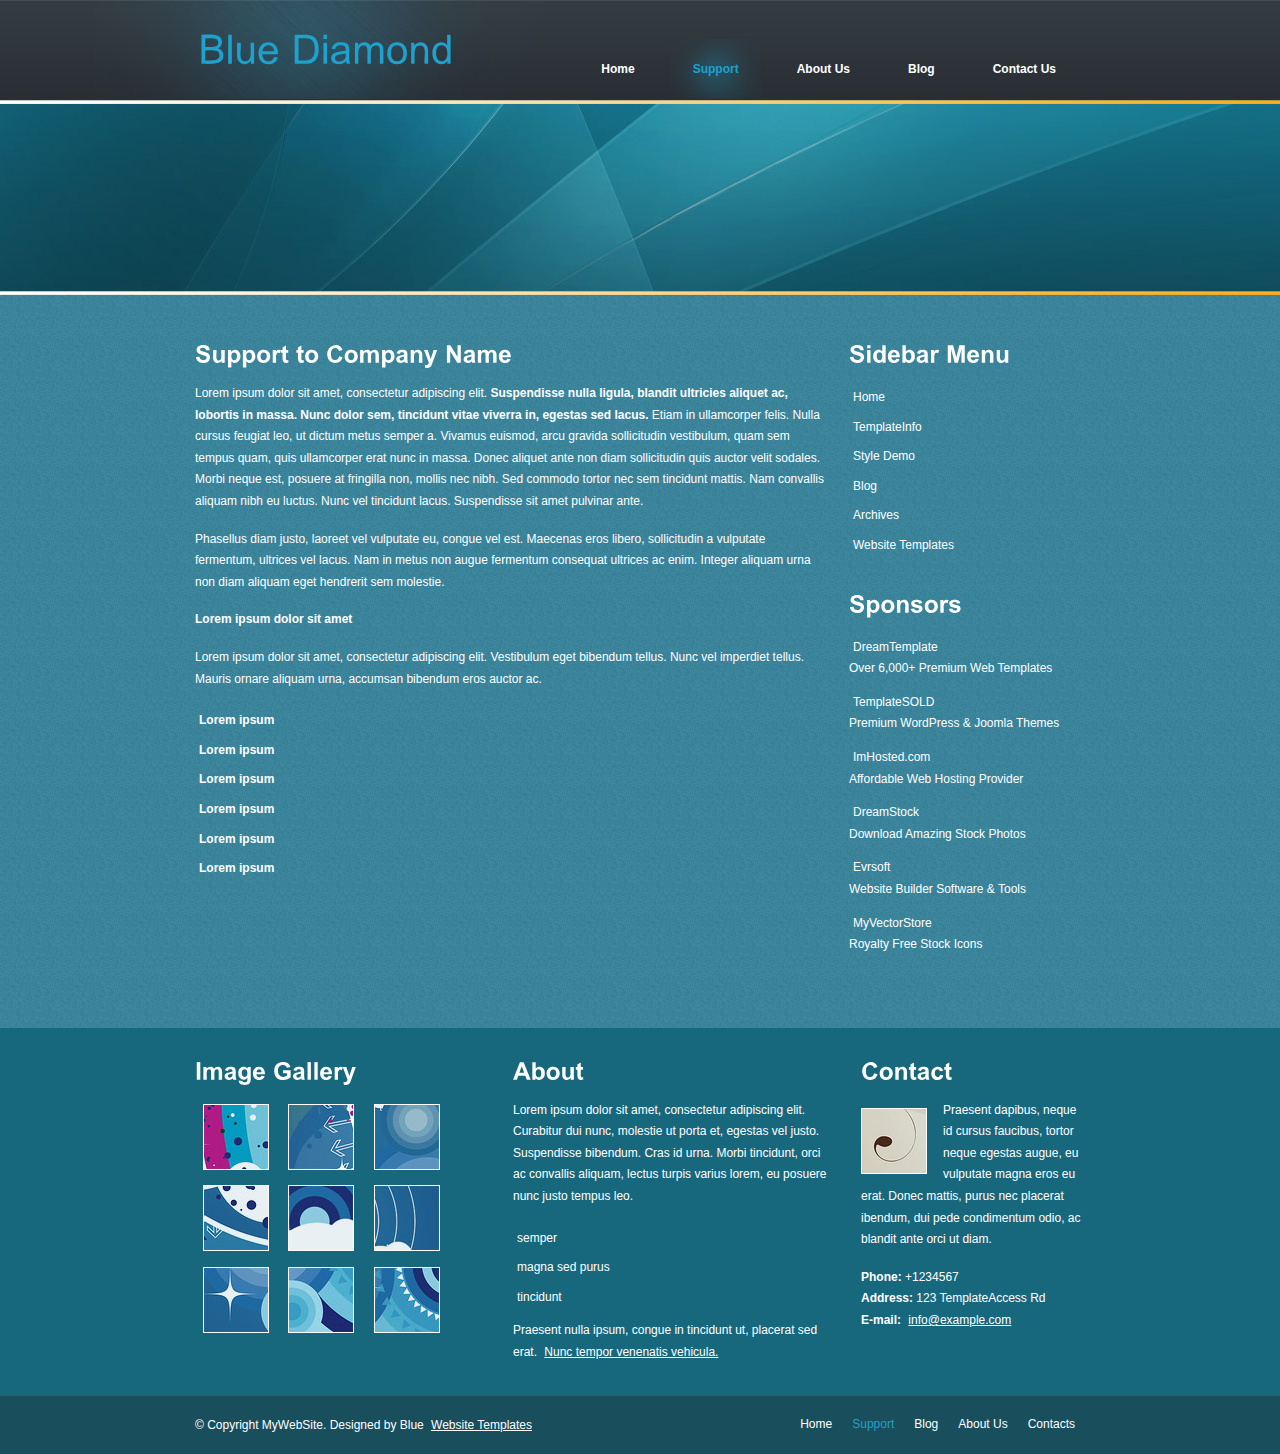
<file: support.html>
<!DOCTYPE html PUBLIC "-//W3C//DTD XHTML 1.0 Transitional//EN" "http://www.w3.org/TR/xhtml1/DTD/xhtml1-transitional.dtd">
<!--
Design by http://www.bluewebtemplates.com
Released for free under a Creative Commons Attribution 3.0 License
-->
<html xmlns="http://www.w3.org/1999/xhtml">
<head>
<title>Template</title>
<meta http-equiv="Content-Type" content="text/html; charset=UTF-8" />
<link href="style.css" rel="stylesheet" type="text/css" />
<!-- CuFon: Enables smooth pretty custom font rendering. 100% SEO fridendly. To disable, remove this section -->
<script type="text/javascript" src="js/cufon-yui.js"></script>
<script type="text/javascript" src="js/arial.js"></script>
<script type="text/javascript" src="js/cuf_run.js"></script>
<!-- CuFon ends -->
</head>
<body>
<div class="main">

  <div class="header">
    <div class="header_resize">
     <div class="logo"><h1><a href="index.html" class="nobg">Blue Diamond</a></h1></div>
      <div class="menu_nav">
        <ul>
          <li><a href="index.html">Home</a></li>
          <li class="active"><a href="support.html">Support</a></li>
          <li><a href="about.html">About Us</a></li>
          <li><a href="blog.html">Blog</a></li>
          <li><a href="contact.html">Contact Us</a></li>
        </ul>
      </div>
      <div class="clr"></div>
    </div>
  </div>

  <div class="content">
    <div class="content_resize">
      <div class="mainbar">
        <div class="article">
          <h2>Support to Company Name</h2>
          <p>Lorem ipsum dolor sit amet, consectetur adipiscing elit. <strong>Suspendisse nulla ligula, blandit ultricies aliquet ac, lobortis in massa. Nunc dolor sem, tincidunt vitae viverra in, egestas sed lacus.</strong> Etiam in ullamcorper felis. Nulla cursus feugiat leo, ut dictum metus semper a. Vivamus euismod, arcu gravida sollicitudin vestibulum, quam sem tempus quam, quis ullamcorper erat nunc in massa. Donec aliquet ante non diam sollicitudin quis auctor velit sodales. Morbi neque est, posuere at fringilla non, mollis nec nibh. Sed commodo tortor nec sem tincidunt mattis. Nam convallis aliquam nibh eu luctus. Nunc vel tincidunt lacus. Suspendisse sit amet pulvinar ante.</p>
          <p>Phasellus diam justo, laoreet vel vulputate eu, congue vel est. Maecenas eros libero, sollicitudin a vulputate fermentum, ultrices vel lacus. Nam in metus non augue fermentum consequat ultrices ac enim. Integer aliquam urna non diam aliquam eget hendrerit sem molestie.</p>
          <p><strong>Lorem ipsum dolor sit amet</strong></p>
          <p>Lorem ipsum dolor sit amet, consectetur adipiscing elit. Vestibulum eget bibendum tellus. Nunc vel imperdiet tellus. Mauris ornare aliquam urna, accumsan bibendum eros auctor ac.</p>
          <ul class="sb_menu">
            <li><a href="#"><strong>Lorem ipsum</strong></a></li>
            <li><a href="#"><strong>Lorem ipsum</strong></a></li>
            <li><a href="#"><strong>Lorem ipsum</strong></a></li>
            <li><a href="#"><strong>Lorem ipsum</strong></a></li>
            <li><a href="#"><strong>Lorem ipsum</strong></a></li>
            <li><a href="#"><strong>Lorem ipsum</strong></a></li>
          </ul>
        </div>
      </div>
      <div class="sidebar">
        <div class="gadget">
          <h2 class="star">Sidebar Menu</h2>
          <ul class="sb_menu">
            <li><a href="#">Home</a></li>
            <li><a href="#">TemplateInfo</a></li>
            <li><a href="#">Style Demo</a></li>
            <li><a href="#">Blog</a></li>
            <li><a href="#">Archives</a></li>
            <li><a href="http://www.dreamtemplate.com">Website Templates</a></li>
          </ul>
        </div>
        <div class="gadget">
          <h2 class="star">Sponsors</h2>
          <ul class="ex_menu">
            <li><a href="http://www.dreamtemplate.com" title="Website Templates">DreamTemplate</a><br />Over 6,000+ Premium Web Templates</li>
            <li><a href="http://www.templatesold.com" title="WordPress Themes">TemplateSOLD</a><br />Premium WordPress &amp; Joomla Themes</li>
            <li><a href="http://www.imhosted.com" title="Affordable Hosting">ImHosted.com</a><br />Affordable Web Hosting Provider</li>
            <li><a href="http://www.dreamstock.com" title="Stock Photos">DreamStock</a><br />Download Amazing Stock Photos</li>
            <li><a href="http://www.evrsoft.com" title="Website Builder">Evrsoft</a><br />Website Builder Software &amp; Tools</li>
            <li><a href="http://www.myvectorstore.com" title="Stock Icons">MyVectorStore</a><br />Royalty Free Stock Icons</li>
          </ul>
        </div>
      </div>
      <div class="clr"></div>
    </div>
  </div>

  <div class="fbg">
    <div class="fbg_resize">
      <div class="col c1">
        <h2>Image Gallery</h2>
        <a href="#" class="nobg"><img src="images/pix1.jpg" width="64" height="64" alt="ad" class="ad" /></a>
        <a href="#" class="nobg"><img src="images/pix2.jpg" width="64" height="64" alt="ad" class="ad" /></a>
        <a href="#" class="nobg"><img src="images/pix3.jpg" width="64" height="64" alt="ad" class="ad" /></a>
        <a href="#" class="nobg"><img src="images/pix4.jpg" width="64" height="64" alt="ad" class="ad" /></a>
        <a href="#" class="nobg"><img src="images/pix5.jpg" width="64" height="64" alt="ad" class="ad" /></a>
        <a href="#" class="nobg"><img src="images/pix6.jpg" width="64" height="64" alt="ad" class="ad" /></a>
        <a href="#" class="nobg"><img src="images/pix7.jpg" width="64" height="64" alt="ad" class="ad" /></a>
        <a href="#" class="nobg"><img src="images/pix8.jpg" width="64" height="64" alt="ad" class="ad" /></a>
        <a href="#" class="nobg"><img src="images/pix9.jpg" width="64" height="64" alt="ad" class="ad" /></a>
        <div class="clr"></div>
      </div>
      <div class="col c2">
        <h2>About</h2>
        <p>Lorem ipsum dolor sit amet, consectetur adipiscing elit. Curabitur dui nunc, molestie ut porta et, egestas vel justo. Suspendisse bibendum. Cras id urna. Morbi tincidunt, orci ac convallis aliquam, lectus turpis varius lorem, eu posuere nunc justo tempus leo.</p>
        <ul class="sb_menu">
          <li><a href="#">semper</a></li>
          <li><a href="#">magna sed purus</a></li>
          <li><a href="#">tincidunt</a></li>
        </ul>
        <p>Praesent nulla ipsum, congue in tincidunt ut, placerat sed erat. <a href="#">Nunc tempor venenatis vehicula.</a></p>
      </div>
      <div class="col c3">
        <h2>Contact</h2>
        <img src="images/white.jpg" width="64" height="64" alt="white" />
        <p>Praesent dapibus, neque id cursus faucibus, tortor neque egestas augue, eu vulputate magna eros eu erat. Donec mattis, purus nec placerat  ibendum, dui pede condimentum odio, ac blandit ante orci ut diam.</p>
        <p><strong>Phone:</strong> +1234567<br />
          <strong>Address:</strong> 123 TemplateAccess Rd<br />
          <strong>E-mail:</strong> <a href="mailto:info@example.com">info@example.com</a></p>
      </div>
      <div class="clr"></div>
    </div>
  </div>
  <div class="footer">
    <div class="footer_resize">
      <p class="lf">&copy; Copyright MyWebSite. Designed by Blue <a href="http://www.bluewebtemplates.com">Website Templates</a></p>
      <ul class="fmenu">
        <li><a href="index.html">Home</a></li>
        <li class="active"><a href="support.html">Support</a></li>
        <li><a href="blog.html">Blog</a></li>
        <li><a href="about.html">About Us</a></li>
        <li><a href="contact.html">Contacts</a></li>
      </ul>
      <div class="clr"></div>
    </div>
  </div>
</div>
</body>
</html>
</file>
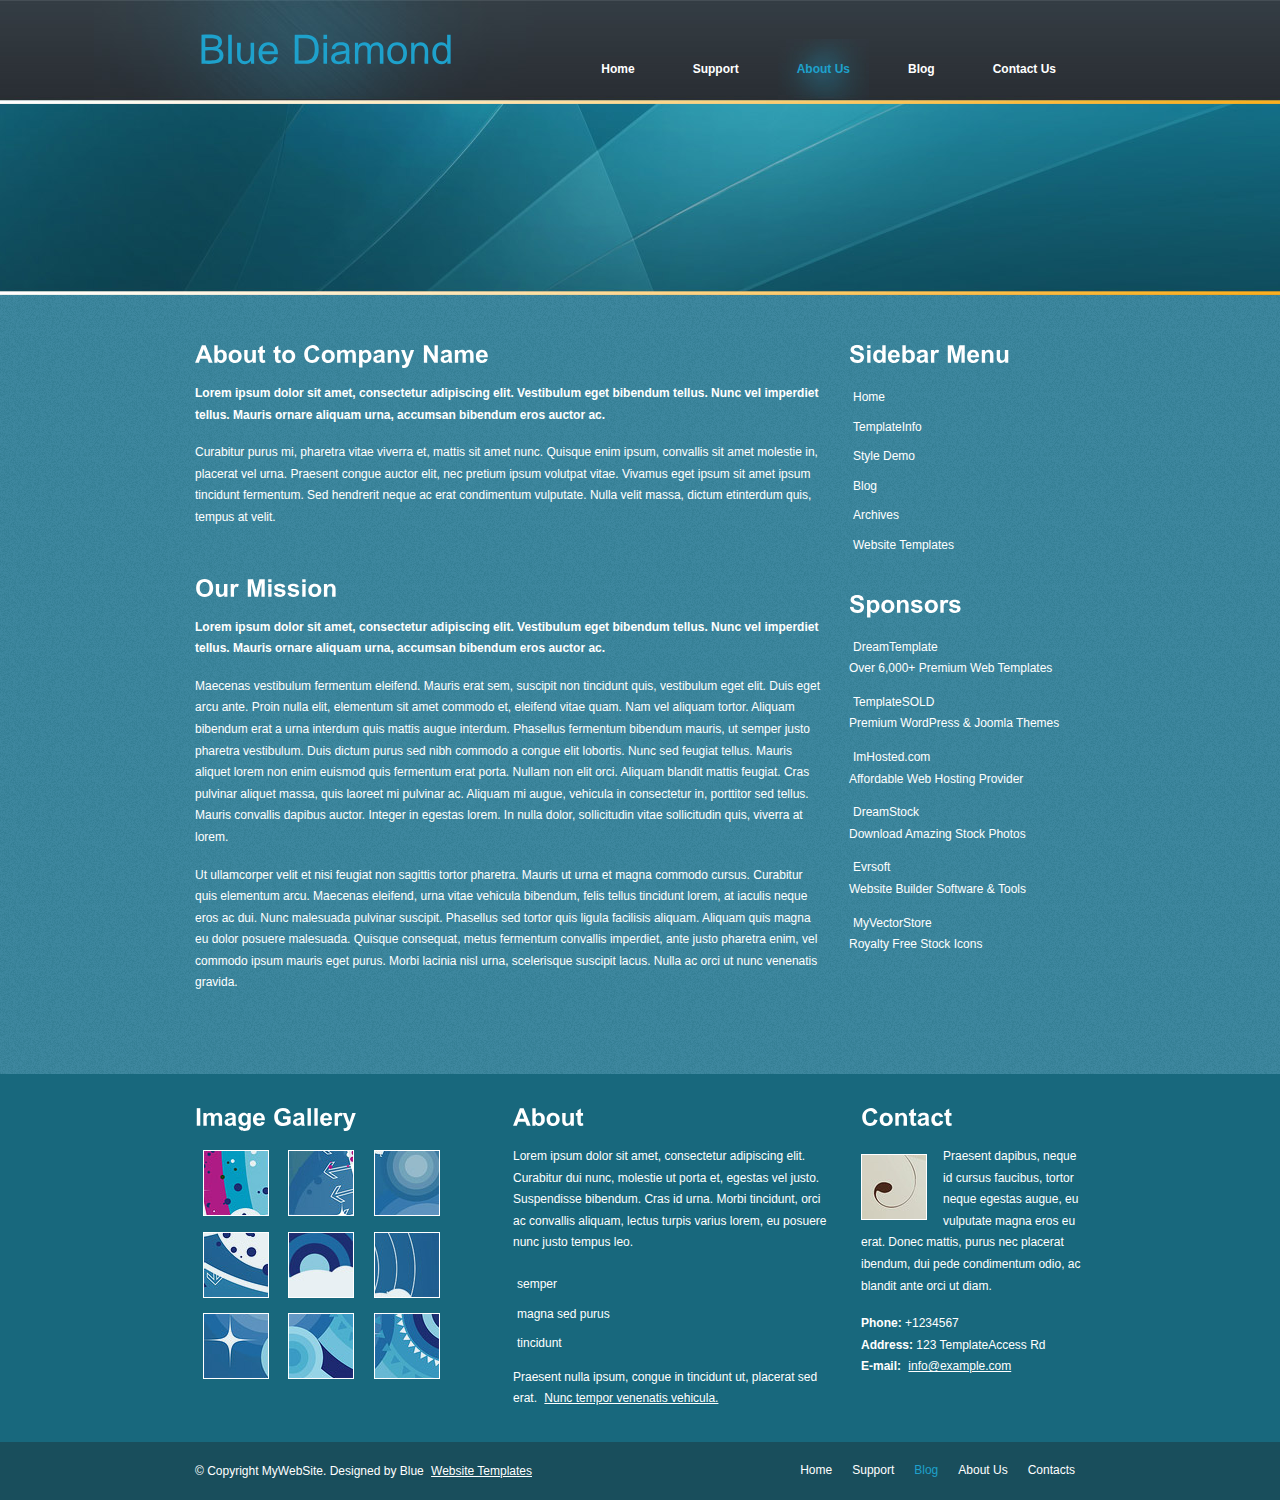
<file: bluediamond/html/about.html>
<!DOCTYPE html PUBLIC "-//W3C//DTD XHTML 1.0 Transitional//EN" "http://www.w3.org/TR/xhtml1/DTD/xhtml1-transitional.dtd">
<!--
Design by http://www.bluewebtemplates.com
Released for free under a Creative Commons Attribution 3.0 License
-->
<html xmlns="http://www.w3.org/1999/xhtml">
<head>
<title>Template</title>
<meta http-equiv="Content-Type" content="text/html; charset=UTF-8" />
<link href="style.css" rel="stylesheet" type="text/css" />
<!-- CuFon: Enables smooth pretty custom font rendering. 100% SEO friendly. To disable, remove this section -->
<script type="text/javascript" src="js/cufon-yui.js"></script>
<script type="text/javascript" src="js/arial.js"></script>
<script type="text/javascript" src="js/cuf_run.js"></script>
<!-- CuFon ends -->
</head>
<body>
<div class="main">

  <div class="header">
    <div class="header_resize">
      <div class="logo"><h1><a href="index.html" class="nobg">Blue Diamond</a></h1></div>
      <div class="menu_nav">
        <ul>
          <li><a href="index.html">Home</a></li>
          <li><a href="support.html">Support</a></li>
          <li class="active"><a href="about.html">About Us</a></li>
          <li><a href="blog.html">Blog</a></li>
          <li><a href="contact.html">Contact Us</a></li>
        </ul>
      </div>
      <div class="clr"></div>
    </div>
  </div>

  <div class="content">
    <div class="content_resize">
      <div class="mainbar">
        <div class="article">
          <h2>About to Company Name</h2>
          <p><strong>Lorem ipsum dolor sit amet, consectetur adipiscing elit. Vestibulum eget bibendum tellus. Nunc vel imperdiet tellus. Mauris ornare aliquam urna, accumsan bibendum eros auctor ac.</strong></p>
          <p>Curabitur purus mi, pharetra vitae viverra et, mattis sit amet nunc. Quisque enim ipsum, convallis sit amet molestie in, placerat vel urna. Praesent congue auctor elit, nec pretium ipsum volutpat vitae. Vivamus eget ipsum sit amet ipsum tincidunt fermentum. Sed hendrerit neque ac erat condimentum vulputate. Nulla velit massa, dictum etinterdum quis, tempus at velit.</p>
        </div>
        <div class="article">
          <h2>Our Mission</h2>
          <p><strong>Lorem ipsum dolor sit amet, consectetur adipiscing elit. Vestibulum eget bibendum tellus. Nunc vel imperdiet tellus. Mauris ornare aliquam urna, accumsan bibendum eros auctor ac.</strong></p>
          <p>Maecenas vestibulum fermentum eleifend. Mauris erat sem, suscipit non tincidunt quis, vestibulum eget elit. Duis eget arcu ante. Proin nulla elit, elementum sit amet commodo et, eleifend vitae quam. Nam vel aliquam tortor. Aliquam bibendum erat a urna interdum quis mattis augue interdum. Phasellus fermentum bibendum mauris, ut semper justo pharetra vestibulum. Duis dictum purus sed nibh commodo a congue elit lobortis. Nunc sed feugiat tellus. Mauris aliquet lorem non enim euismod quis fermentum erat porta. Nullam non elit orci. Aliquam blandit mattis feugiat. Cras pulvinar aliquet massa, quis laoreet mi pulvinar ac. Aliquam mi augue, vehicula in consectetur in, porttitor sed tellus. Mauris convallis dapibus auctor. Integer in egestas lorem. In nulla dolor, sollicitudin vitae sollicitudin quis, viverra at lorem.</p>
          <p>Ut ullamcorper velit et nisi feugiat non sagittis tortor pharetra. Mauris ut urna et magna commodo cursus. Curabitur quis elementum arcu. Maecenas eleifend, urna vitae vehicula bibendum, felis tellus tincidunt lorem, at iaculis neque eros ac dui. Nunc malesuada pulvinar suscipit. Phasellus sed tortor quis ligula facilisis aliquam. Aliquam quis magna eu dolor posuere malesuada. Quisque consequat, metus fermentum convallis imperdiet, ante justo pharetra enim, vel commodo ipsum mauris eget purus. Morbi lacinia nisl urna, scelerisque suscipit lacus. Nulla ac orci ut nunc venenatis gravida.</p>
        </div>
      </div>
      <div class="sidebar">
        <div class="gadget">
          <h2 class="star">Sidebar Menu</h2>
          <ul class="sb_menu">
            <li><a href="#">Home</a></li>
            <li><a href="#">TemplateInfo</a></li>
            <li><a href="#">Style Demo</a></li>
            <li><a href="#">Blog</a></li>
            <li><a href="#">Archives</a></li>
            <li><a href="http://www.dreamtemplate.com">Website Templates</a></li>
          </ul>
        </div>
        <div class="gadget">
          <h2 class="star">Sponsors</h2>
          <ul class="ex_menu">
            <li><a href="http://www.dreamtemplate.com" title="Website Templates">DreamTemplate</a><br />Over 6,000+ Premium Web Templates</li>
            <li><a href="http://www.templatesold.com" title="WordPress Themes">TemplateSOLD</a><br />Premium WordPress &amp; Joomla Themes</li>
            <li><a href="http://www.imhosted.com" title="Affordable Hosting">ImHosted.com</a><br />Affordable Web Hosting Provider</li>
            <li><a href="http://www.dreamstock.com" title="Stock Photos">DreamStock</a><br />Download Amazing Stock Photos</li>
            <li><a href="http://www.evrsoft.com" title="Website Builder">Evrsoft</a><br />Website Builder Software &amp; Tools</li>
            <li><a href="http://www.myvectorstore.com" title="Stock Icons">MyVectorStore</a><br />Royalty Free Stock Icons</li>
          </ul>
        </div>
      </div>
      <div class="clr"></div>
    </div>
  </div>

  <div class="fbg">
    <div class="fbg_resize">
      <div class="col c1">
        <h2>Image Gallery</h2>
        <a href="#" class="nobg"><img src="images/pix1.jpg" width="64" height="64" alt="ad" class="ad" /></a>
        <a href="#" class="nobg"><img src="images/pix2.jpg" width="64" height="64" alt="ad" class="ad" /></a>
        <a href="#" class="nobg"><img src="images/pix3.jpg" width="64" height="64" alt="ad" class="ad" /></a>
        <a href="#" class="nobg"><img src="images/pix4.jpg" width="64" height="64" alt="ad" class="ad" /></a>
        <a href="#" class="nobg"><img src="images/pix5.jpg" width="64" height="64" alt="ad" class="ad" /></a>
        <a href="#" class="nobg"><img src="images/pix6.jpg" width="64" height="64" alt="ad" class="ad" /></a>
        <a href="#" class="nobg"><img src="images/pix7.jpg" width="64" height="64" alt="ad" class="ad" /></a>
        <a href="#" class="nobg"><img src="images/pix8.jpg" width="64" height="64" alt="ad" class="ad" /></a>
        <a href="#" class="nobg"><img src="images/pix9.jpg" width="64" height="64" alt="ad" class="ad" /></a>
        <div class="clr"></div>
      </div>
      <div class="col c2">
        <h2>About</h2>
        <p>Lorem ipsum dolor sit amet, consectetur adipiscing elit. Curabitur dui nunc, molestie ut porta et, egestas vel justo. Suspendisse bibendum. Cras id urna. Morbi tincidunt, orci ac convallis aliquam, lectus turpis varius lorem, eu posuere nunc justo tempus leo.</p>
        <ul class="sb_menu">
          <li><a href="#">semper</a></li>
          <li><a href="#">magna sed purus</a></li>
          <li><a href="#">tincidunt</a></li>
        </ul>
        <p>Praesent nulla ipsum, congue in tincidunt ut, placerat sed erat. <a href="#">Nunc tempor venenatis vehicula.</a></p>
      </div>
      <div class="col c3">
        <h2>Contact</h2>
        <img src="images/white.jpg" width="64" height="64" alt="white" />
        <p>Praesent dapibus, neque id cursus faucibus, tortor neque egestas augue, eu vulputate magna eros eu erat. Donec mattis, purus nec placerat  ibendum, dui pede condimentum odio, ac blandit ante orci ut diam.</p>
        <p><strong>Phone:</strong> +1234567<br />
          <strong>Address:</strong> 123 TemplateAccess Rd<br />
          <strong>E-mail:</strong> <a href="mailto:info@example.com">info@example.com</a></p>
      </div>
      <div class="clr"></div>
    </div>
  </div>
  <div class="footer">
    <div class="footer_resize">
      <p class="lf">&copy; Copyright MyWebSite. Designed by Blue <a href="http://www.bluewebtemplates.com">Website Templates</a></p>
      <ul class="fmenu">
        <li><a href="index.html">Home</a></li>
        <li><a href="support.html">Support</a></li>
        <li class="active"><a href="blog.html">Blog</a></li>
        <li><a href="about.html">About Us</a></li>
        <li><a href="contact.html">Contacts</a></li>
      </ul>
      <div class="clr"></div>
    </div>
  </div>
</div>
</body>
</html>
</file>
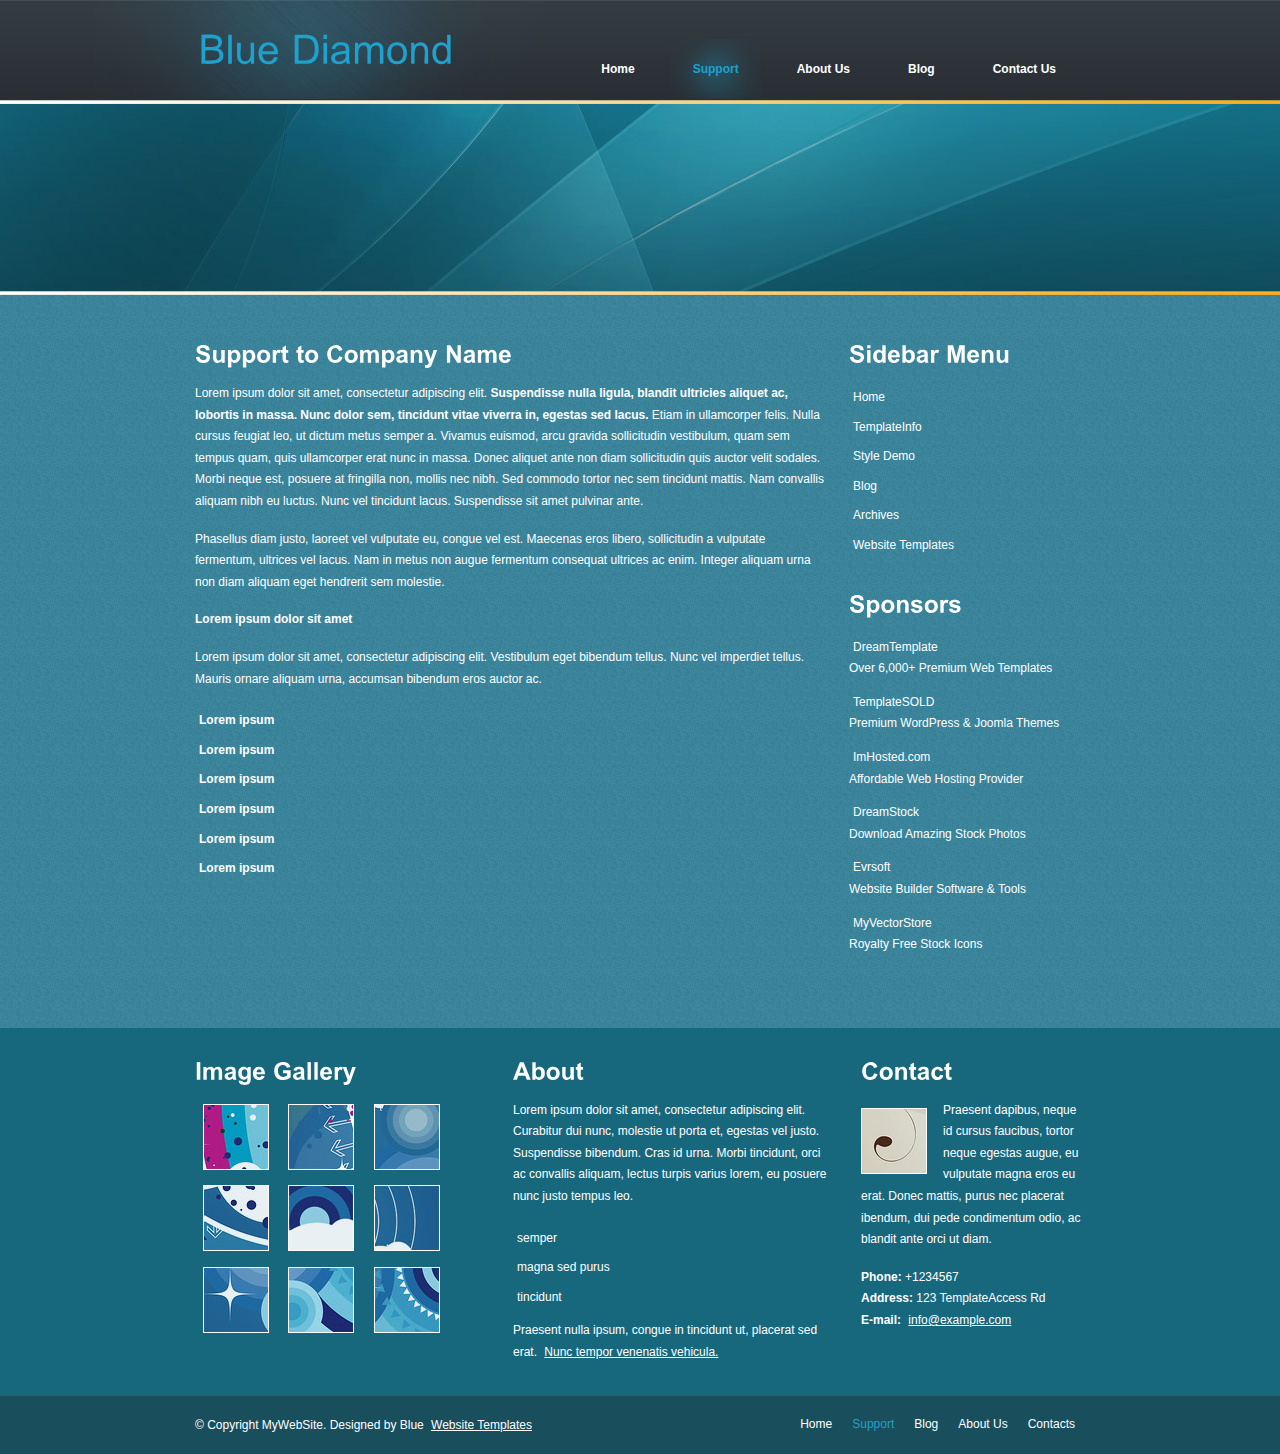
<file: bluediamond/html/support.html>
<!DOCTYPE html PUBLIC "-//W3C//DTD XHTML 1.0 Transitional//EN" "http://www.w3.org/TR/xhtml1/DTD/xhtml1-transitional.dtd">
<!--
Design by http://www.bluewebtemplates.com
Released for free under a Creative Commons Attribution 3.0 License
-->
<html xmlns="http://www.w3.org/1999/xhtml">
<head>
<title>Template</title>
<meta http-equiv="Content-Type" content="text/html; charset=UTF-8" />
<link href="style.css" rel="stylesheet" type="text/css" />
<!-- CuFon: Enables smooth pretty custom font rendering. 100% SEO friendly. To disable, remove this section -->
<script type="text/javascript" src="js/cufon-yui.js"></script>
<script type="text/javascript" src="js/arial.js"></script>
<script type="text/javascript" src="js/cuf_run.js"></script>
<!-- CuFon ends -->
</head>
<body>
<div class="main">

  <div class="header">
    <div class="header_resize">
     <div class="logo"><h1><a href="index.html" class="nobg">Blue Diamond</a></h1></div>
      <div class="menu_nav">
        <ul>
          <li><a href="index.html">Home</a></li>
          <li class="active"><a href="support.html">Support</a></li>
          <li><a href="about.html">About Us</a></li>
          <li><a href="blog.html">Blog</a></li>
          <li><a href="contact.html">Contact Us</a></li>
        </ul>
      </div>
      <div class="clr"></div>
    </div>
  </div>

  <div class="content">
    <div class="content_resize">
      <div class="mainbar">
        <div class="article">
          <h2>Support to Company Name</h2>
          <p>Lorem ipsum dolor sit amet, consectetur adipiscing elit. <strong>Suspendisse nulla ligula, blandit ultricies aliquet ac, lobortis in massa. Nunc dolor sem, tincidunt vitae viverra in, egestas sed lacus.</strong> Etiam in ullamcorper felis. Nulla cursus feugiat leo, ut dictum metus semper a. Vivamus euismod, arcu gravida sollicitudin vestibulum, quam sem tempus quam, quis ullamcorper erat nunc in massa. Donec aliquet ante non diam sollicitudin quis auctor velit sodales. Morbi neque est, posuere at fringilla non, mollis nec nibh. Sed commodo tortor nec sem tincidunt mattis. Nam convallis aliquam nibh eu luctus. Nunc vel tincidunt lacus. Suspendisse sit amet pulvinar ante.</p>
          <p>Phasellus diam justo, laoreet vel vulputate eu, congue vel est. Maecenas eros libero, sollicitudin a vulputate fermentum, ultrices vel lacus. Nam in metus non augue fermentum consequat ultrices ac enim. Integer aliquam urna non diam aliquam eget hendrerit sem molestie.</p>
          <p><strong>Lorem ipsum dolor sit amet</strong></p>
          <p>Lorem ipsum dolor sit amet, consectetur adipiscing elit. Vestibulum eget bibendum tellus. Nunc vel imperdiet tellus. Mauris ornare aliquam urna, accumsan bibendum eros auctor ac.</p>
          <ul class="sb_menu">
            <li><a href="#"><strong>Lorem ipsum</strong></a></li>
            <li><a href="#"><strong>Lorem ipsum</strong></a></li>
            <li><a href="#"><strong>Lorem ipsum</strong></a></li>
            <li><a href="#"><strong>Lorem ipsum</strong></a></li>
            <li><a href="#"><strong>Lorem ipsum</strong></a></li>
            <li><a href="#"><strong>Lorem ipsum</strong></a></li>
          </ul>
        </div>
      </div>
      <div class="sidebar">
        <div class="gadget">
          <h2 class="star">Sidebar Menu</h2>
          <ul class="sb_menu">
            <li><a href="#">Home</a></li>
            <li><a href="#">TemplateInfo</a></li>
            <li><a href="#">Style Demo</a></li>
            <li><a href="#">Blog</a></li>
            <li><a href="#">Archives</a></li>
            <li><a href="http://www.dreamtemplate.com">Website Templates</a></li>
          </ul>
        </div>
        <div class="gadget">
          <h2 class="star">Sponsors</h2>
          <ul class="ex_menu">
            <li><a href="http://www.dreamtemplate.com" title="Website Templates">DreamTemplate</a><br />Over 6,000+ Premium Web Templates</li>
            <li><a href="http://www.templatesold.com" title="WordPress Themes">TemplateSOLD</a><br />Premium WordPress &amp; Joomla Themes</li>
            <li><a href="http://www.imhosted.com" title="Affordable Hosting">ImHosted.com</a><br />Affordable Web Hosting Provider</li>
            <li><a href="http://www.dreamstock.com" title="Stock Photos">DreamStock</a><br />Download Amazing Stock Photos</li>
            <li><a href="http://www.evrsoft.com" title="Website Builder">Evrsoft</a><br />Website Builder Software &amp; Tools</li>
            <li><a href="http://www.myvectorstore.com" title="Stock Icons">MyVectorStore</a><br />Royalty Free Stock Icons</li>
          </ul>
        </div>
      </div>
      <div class="clr"></div>
    </div>
  </div>

  <div class="fbg">
    <div class="fbg_resize">
      <div class="col c1">
        <h2>Image Gallery</h2>
        <a href="#" class="nobg"><img src="images/pix1.jpg" width="64" height="64" alt="ad" class="ad" /></a>
        <a href="#" class="nobg"><img src="images/pix2.jpg" width="64" height="64" alt="ad" class="ad" /></a>
        <a href="#" class="nobg"><img src="images/pix3.jpg" width="64" height="64" alt="ad" class="ad" /></a>
        <a href="#" class="nobg"><img src="images/pix4.jpg" width="64" height="64" alt="ad" class="ad" /></a>
        <a href="#" class="nobg"><img src="images/pix5.jpg" width="64" height="64" alt="ad" class="ad" /></a>
        <a href="#" class="nobg"><img src="images/pix6.jpg" width="64" height="64" alt="ad" class="ad" /></a>
        <a href="#" class="nobg"><img src="images/pix7.jpg" width="64" height="64" alt="ad" class="ad" /></a>
        <a href="#" class="nobg"><img src="images/pix8.jpg" width="64" height="64" alt="ad" class="ad" /></a>
        <a href="#" class="nobg"><img src="images/pix9.jpg" width="64" height="64" alt="ad" class="ad" /></a>
        <div class="clr"></div>
      </div>
      <div class="col c2">
        <h2>About</h2>
        <p>Lorem ipsum dolor sit amet, consectetur adipiscing elit. Curabitur dui nunc, molestie ut porta et, egestas vel justo. Suspendisse bibendum. Cras id urna. Morbi tincidunt, orci ac convallis aliquam, lectus turpis varius lorem, eu posuere nunc justo tempus leo.</p>
        <ul class="sb_menu">
          <li><a href="#">semper</a></li>
          <li><a href="#">magna sed purus</a></li>
          <li><a href="#">tincidunt</a></li>
        </ul>
        <p>Praesent nulla ipsum, congue in tincidunt ut, placerat sed erat. <a href="#">Nunc tempor venenatis vehicula.</a></p>
      </div>
      <div class="col c3">
        <h2>Contact</h2>
        <img src="images/white.jpg" width="64" height="64" alt="white" />
        <p>Praesent dapibus, neque id cursus faucibus, tortor neque egestas augue, eu vulputate magna eros eu erat. Donec mattis, purus nec placerat  ibendum, dui pede condimentum odio, ac blandit ante orci ut diam.</p>
        <p><strong>Phone:</strong> +1234567<br />
          <strong>Address:</strong> 123 TemplateAccess Rd<br />
          <strong>E-mail:</strong> <a href="mailto:info@example.com">info@example.com</a></p>
      </div>
      <div class="clr"></div>
    </div>
  </div>
  <div class="footer">
    <div class="footer_resize">
      <p class="lf">&copy; Copyright MyWebSite. Designed by Blue <a href="http://www.bluewebtemplates.com">Website Templates</a></p>
      <ul class="fmenu">
        <li><a href="index.html">Home</a></li>
        <li class="active"><a href="support.html">Support</a></li>
        <li><a href="blog.html">Blog</a></li>
        <li><a href="about.html">About Us</a></li>
        <li><a href="contact.html">Contacts</a></li>
      </ul>
      <div class="clr"></div>
    </div>
  </div>
</div>
</body>
</html>
</file>
<file: style.css>
/*
Design by http://www.bluewebtemplates.com
Released v1 for free under a Creative Commons Attribution 3.0 License

*/

@charset "utf-8";
body { margin:0; padding:0; width:100%; color:#fff; font:normal 12px/1.8em Arial, Helvetica, sans-serif;}
html, .main { padding:0; margin:0; background:#3e879f url(images/bg.gif) repeat; }
.clr { clear:both; padding:0; margin:0; width:100%; font-size:0px; line-height:0px;}
h1 { margin:0; padding:12px 0; color:#1ea1cc; font:normal 40px/1.2em Arial, Helvetica, sans-serif;}
h1 a, h1 a:hover { color:#1ea1cc; text-decoration:none;}
h2 { font:bold 24px Arial, Helvetica, sans-serif; color:#fff; padding:8px 0; margin:8px 0;}
p { margin:8px 0; padding:0 0 8px 0; font:normal 12px/1.8em Arial, Helvetica, sans-serif;}
a { color:#fff; text-decoration:underline; padding:2px 4px;}
a:hover { background-color:#1ea1cc;}
a.nobg:hover { background:none; text-decoration:none;}

.header, .hbg, .content, .menu_nav, .fbg, .footer, form, ol, ol li, ul, .content .mainbar, .content .sidebar { margin:0; padding:0;}
.header_resize, .content_resize, .fbg_resize, .footer_resize { margin:0 auto; padding:0 40px; width:890px;}
.fbg, .footer { padding:16px 0;}

/* header */
.header { background:url(images/header_bg.jpg) repeat-x top;}
.header_resize { height:295px;}
.header .logo { float:left; padding-top:12px;}

/* menu */
.menu_nav { height:52px; float:right; width:auto; padding-top:37px;}
.menu_nav ul { width:auto; list-style:none;}
.menu_nav ul li { margin:0 1px; float:left;}
.menu_nav ul li a { display:block; margin:0; padding:22px 28px; color:#fff; text-decoration:none; font-weight:bold;}
.menu_nav ul li a:hover, .menu_nav ul li.active a { background:url(images/menu_a.jpg) no-repeat center center; color:#1ea1cc;}

/* content */
.content { padding-bottom:16px;}
.content_resize { padding:32px 40px;}
.content img { padding:4px; border:1px solid #bbb;}
.content img.ilf { margin-right:16px; float:left;}
.content .mainbar { float:left; width:630px;}
.content .mainbar .article, .content .sidebar .gadget { margin:0; padding:0 0 16px 0;}
.content .sidebar { float:right; width:236px;}
ul.sb_menu, ul.ex_menu { margin:0; padding:0; list-style:none;}
ul.sb_menu li, ul.ex_menu li { margin:0;}
ul.sb_menu li { padding:4px 0;}
ul.ex_menu li { padding:4px 0 8px;}
ul.sb_menu li a, ul.ex_menu li a { text-decoration:none;}
ul.sb_menu li a:hover, ul.ex_menu li a:hover { font-weight:bold;}
ul.sb_menu li a:hover { text-decoration:underline;}
ul.ex_menu li a:hover { text-decoration:none;}

/* subpages */
.content .mainbar .comment { margin:0; padding:16px 0 0 0;}
.content .mainbar .comment img.userpic { border:1px solid #dedede; margin:10px 16px 0 0; padding:0; float:left;}

/* fbg */
.fbg { background-color:#18687d; color:#fff;}
.fbg img { border:1px solid #fff;}
.fbg .col { margin:0; float:left;}
.fbg .c1 { padding:0 16px 0 0; width:286px;}
.fbg .c2 { padding:0 16px; width:316px;}
.fbg .c3 { padding:0 0 0 16px; width:220px;}
.fbg .c1 img, .fbg_resize .c3 img { margin:4px;}
.fbg .c3 img { margin:8px 16px 4px 0; padding:0; float:left;}

/* footer */
.footer { background-color:#194e5c;}
.footer p.lf { margin:0; padding:4px 0; float:left; width:auto; line-height:1.5em;}
ul.fmenu { margin:0; padding:2px 0; list-style:none; float:right; width:auto;}
ul.fmenu li { margin:0; padding:0 4px; float:left;}
ul.fmenu li a { text-decoration:none; padding:2px 6px;}
ul.fmenu li a:hover, ul.fmenu li.active a { color:#1ea1cc; background:none;}
ul.fmenu li a:hover { text-decoration:underline;}

/* form */
ol { list-style:none;}
ol li { display:block; clear:both;}
ol li label { display:block; margin:0; padding:16px 0 0 0;}
ol li input.text { width:480px; border:1px solid #c0c0c0; margin:2px 0; padding:5px 2px; height:16px; background:#fff;}
ol li textarea { width:480px; border:1px solid #c0c0c0; margin:2px 0; padding:2px; background:#fff;}
ol li .send { margin:16px 0 0 0;}
</file>
<file: bluediamond/html/style.css>
/*
Design by http://www.bluewebtemplates.com
Released for free under a Creative Commons Attribution 3.0 License
*/

@charset "utf-8";
body { margin:0; padding:0; width:100%; color:#fff; font:normal 12px/1.8em Arial, Helvetica, sans-serif;}
html, .main { padding:0; margin:0; background:#3e879f url(images/bg.gif) repeat; }
.clr { clear:both; padding:0; margin:0; width:100%; font-size:0px; line-height:0px;}
h1 { margin:0; padding:12px 0; color:#1ea1cc; font:normal 40px/1.2em Arial, Helvetica, sans-serif;}
h1 a, h1 a:hover { color:#1ea1cc; text-decoration:none;}
h2 { font:bold 24px Arial, Helvetica, sans-serif; color:#fff; padding:8px 0; margin:8px 0;}
p { margin:8px 0; padding:0 0 8px 0; font:normal 12px/1.8em Arial, Helvetica, sans-serif;}
a { color:#fff; text-decoration:underline; padding:2px 4px;}
a:hover { background-color:#1ea1cc;}
a.nobg:hover { background:none; text-decoration:none;}

.header, .hbg, .content, .menu_nav, .fbg, .footer, form, ol, ol li, ul, .content .mainbar, .content .sidebar { margin:0; padding:0;}
.header_resize, .content_resize, .fbg_resize, .footer_resize { margin:0 auto; padding:0 40px; width:890px;}
.fbg, .footer { padding:16px 0;}

/* header */
.header { background:url(images/header_bg.jpg) repeat-x top;}
.header_resize { height:295px;}
.header .logo { float:left; padding-top:12px;}

/* menu */
.menu_nav { height:52px; float:right; width:auto; padding-top:37px;}
.menu_nav ul { width:auto; list-style:none;}
.menu_nav ul li { margin:0 1px; float:left;}
.menu_nav ul li a { display:block; margin:0; padding:22px 28px; color:#fff; text-decoration:none; font-weight:bold;}
.menu_nav ul li a:hover, .menu_nav ul li.active a { background:url(images/menu_a.jpg) no-repeat center center; color:#1ea1cc;}

/* content */
.content { padding-bottom:16px;}
.content_resize { padding:32px 40px;}
.content img { padding:4px; border:1px solid #bbb;}
.content img.ilf { margin-right:16px; float:left;}
.content .mainbar { float:left; width:630px;}
.content .mainbar .article, .content .sidebar .gadget { margin:0; padding:0 0 16px 0;}
.content .sidebar { float:right; width:236px;}
ul.sb_menu, ul.ex_menu { margin:0; padding:0; list-style:none;}
ul.sb_menu li, ul.ex_menu li { margin:0;}
ul.sb_menu li { padding:4px 0;}
ul.ex_menu li { padding:4px 0 8px;}
ul.sb_menu li a, ul.ex_menu li a { text-decoration:none;}
ul.sb_menu li a:hover, ul.ex_menu li a:hover { font-weight:bold;}
ul.sb_menu li a:hover { text-decoration:underline;}
ul.ex_menu li a:hover { text-decoration:none;}

/* subpages */
.content .mainbar .comment { margin:0; padding:16px 0 0 0;}
.content .mainbar .comment img.userpic { border:1px solid #dedede; margin:10px 16px 0 0; padding:0; float:left;}

/* fbg */
.fbg { background-color:#18687d; color:#fff;}
.fbg img { border:1px solid #fff;}
.fbg .col { margin:0; float:left;}
.fbg .c1 { padding:0 16px 0 0; width:286px;}
.fbg .c2 { padding:0 16px; width:316px;}
.fbg .c3 { padding:0 0 0 16px; width:220px;}
.fbg .c1 img, .fbg_resize .c3 img { margin:4px;}
.fbg .c3 img { margin:8px 16px 4px 0; padding:0; float:left;}

/* footer */
.footer { background-color:#194e5c;}
.footer p.lf { margin:0; padding:4px 0; float:left; width:auto; line-height:1.5em;}
ul.fmenu { margin:0; padding:2px 0; list-style:none; float:right; width:auto;}
ul.fmenu li { margin:0; padding:0 4px; float:left;}
ul.fmenu li a { text-decoration:none; padding:2px 6px;}
ul.fmenu li a:hover, ul.fmenu li.active a { color:#1ea1cc; background:none;}
ul.fmenu li a:hover { text-decoration:underline;}

/* form */
ol { list-style:none;}
ol li { display:block; clear:both;}
ol li label { display:block; margin:0; padding:16px 0 0 0;}
ol li input.text { width:480px; border:1px solid #c0c0c0; margin:2px 0; padding:5px 2px; height:16px; background:#fff;}
ol li textarea { width:480px; border:1px solid #c0c0c0; margin:2px 0; padding:2px; background:#fff;}
ol li .send { margin:16px 0 0 0;}
</file>
